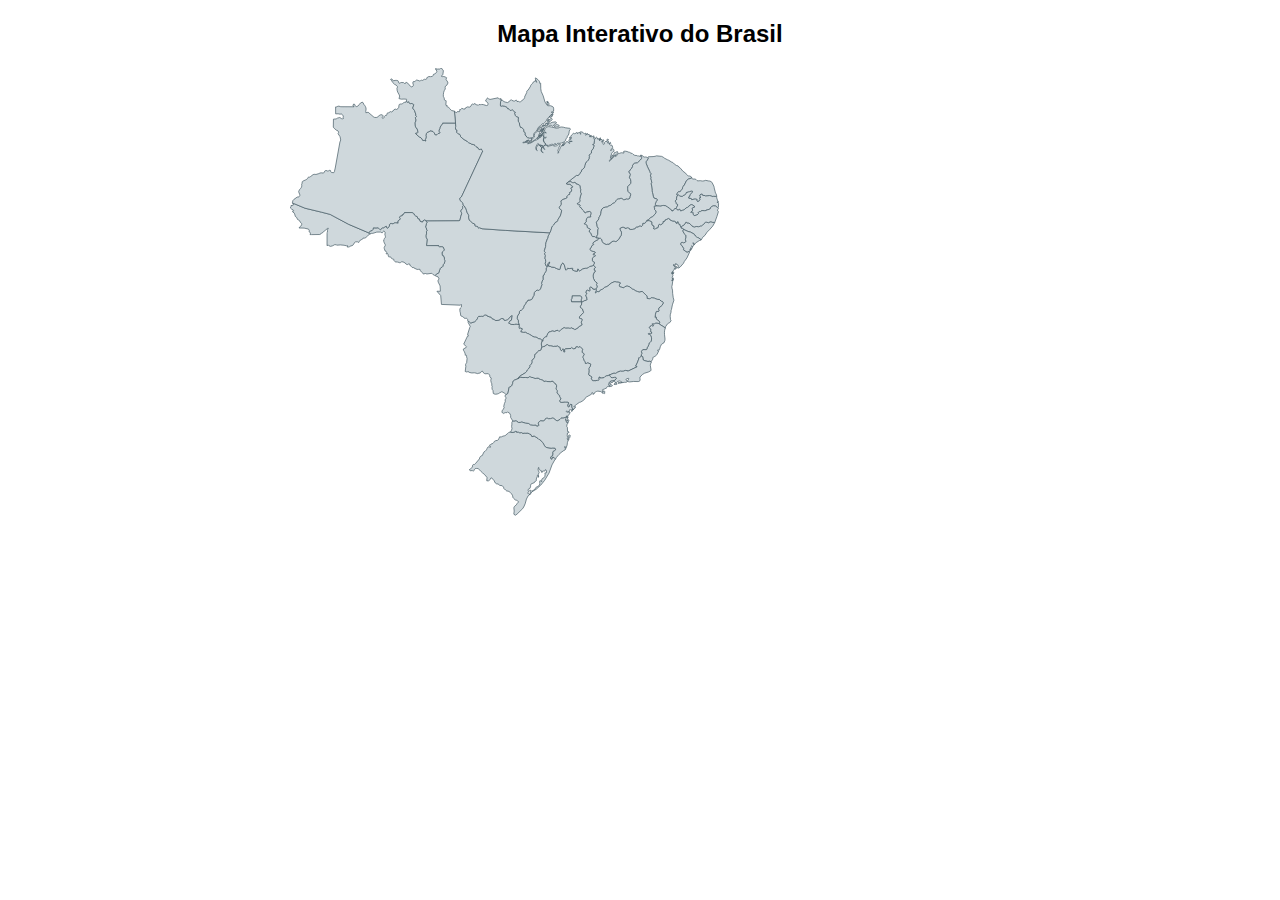
<file: index.html>
<!DOCTYPE html>
<html lang="pt">
<head>
    <meta charset="UTF-8">
    <meta name="viewport" content="width=device-width, initial-scale=1.0">
    <title>Mapa do Brasil Interativo</title>
    <link rel="stylesheet" href="styles.css">
   </head>
   <body>
      
      <h2>Mapa Interativo do Brasil</h2>
<div class="map-container">
   <div class="tooltip" id="tooltip"></div>
    
    <svg viewBox="0 0 1000 1000">
        <path
        d="m 30.732574,238.03114 -2.08,-0.04 0.54,-1.81 -0.21,-0.83 -0.25,-0.49 -1.25,-0.7 -0.14,-0.45 0.27,-1.15 -0.77,-1.95 -1.09,-0.64 -5.6,-1.25 -7.34,-0.19 0.27,-0.56 2.49,-2.26 0.89,-1.23 0.29,-1.2 -0.22,-1.23 -0.68,-0.91 -0.83,-0.44 -1.68,-2.95 -0.77,-0.44 -0.9,-0.19 -1.13,-1.13 -0.92,-2.38 -2,-1.53 -0.98,-3.62 -0.87,-1.64 -1.88,-1.08 -0.08,-1.17 0.81,0.1 0.42,-0.52 0.07,-0.67 -0.2,-0.42 -2.12,-0.93 -0.36,-0.66 -2.16999996,-1.89 0.04,-0.37 0.62,-0.05 0.49999996,-1.32 -0.01,-1.31 3.01,-0.39 0.5,-0.39 -0.22,-1.35 -1.17,-1.57 0,0 17.95,7.48 23.66,5.66 12.14,3.14 26.44,14.17 28.509996,12.13 0,0 2.97,1.26 0,0 -0.3,0.48 -1.57,0.66 -2.09,1.59 -2.86,2.79 -1.65,0.86 -0.66,-0.18 -1.53,0.18 -0.05,0.56 -1.92,1.3 -2.08,0.99 -1.439996,1.83 -0.44,1.18 -0.61,0.28 -1.17,-0.75 -0.76,-0.13 -2.37,0.05 -0.68,0.26 -0.63,0.45 -0.36,0.86 -2.44,3.48 -3.77,1.25 -0.84,0.69 -1.94,0.51 -1.03,0.03 0.08,-2.11 -1.36,0.2 -3.55,-0.77 -5.24,-0.47 -5.09,0.38 -0.66,-0.58 -2.27,-0.17 -3.56,1.83 -2.73,0.62 -1.68,-0.67 -1.4,-1.44 -1.64,1.16 0.04,-17.55 0.05,-1.1 0.47,-0.71 0.07,-2.35 -0.26,-0.88 0.97,-1.18 0.48,-1.14 -1.16,0.2 -2.97,2.59 -1.6,1.01 -2.06,2.38 -1.95,0.67 -0.65,1.08 -1.81,0.99 z"
        title="Acre"
        id="BR-AC" />
     <path
        d="m 562.17257,230.56114 -0.2,-0.73 -1.42,-0.78 -0.45,0.09 -1.02,-0.29 -0.54,-1.4 0,0 1.32,-1.07 0.64,-1.09 2.17,-0.76 2.38,-3.29 0.09,-0.69 0.82,-0.6 1,1.22 1.67,0.3 1.08,-0.12 2.55,2.02 1.9,2.12 1.78,1.05 1.91,0.48 2.5,-0.65 3.14,0.29 1.17,-0.11 1.86,-1.06 1.16,0.05 1.81,-1.11 2.18,-2.29 0.12,-0.45 1.55,-1.24 2,-0.24 2.24,0.85 2.56,-1.29 1.47,-0.19 1.92,0.81 2.9,0.27 0.27,0.21 0,0 -2.78,4.96 -4.55,5.13 -3.58,3.58 -3.04,4.58 -3.33,2.88 -1,2.03 -1.32,1.79 0,0 -0.6,-1.31 -3.59,-2.23 -0.46,-0.03 -1.66,-0.79 -1.76,-1.45 -1.3,-2.45 -5.42,-3.07 -3.68,-0.95 z"
        title="Alagoas"
        id="BR-AL" />
     <path
        d="m 166.08257,47.551144 0.72,0.78 0.75,0.34 0.61,0.01 1.13,-0.42 0.63,0.11 0.06,0.96 1.21,1.17 0.97,0.37 0.88,-0.21 1.36,0.11 1.95,0.95 0.49,0.66 -0.91,3.32 -0.71,1.5 2.73,3.74 1.66,4.76 0.19,2.26 0.87,1.12 0.05,0.45 -1.62,1.46 0.36,1.59 0.66,1.58 -0.77,3.04 -0.57,0.96 0.29,4.98 0.88,2.17 1.22,0.84 0.58,0.9 1.13,4.33 -0.06,0.58 -1.14,1.32 -1.84,-0.33 -0.14,1.14 5.01,4.42 0.52,0.04 1.96,1.31 1.48,1.649996 1.04,2.04 0.53,0.07 1.34,-0.42 2.36,1.04 -0.44,-2.11 0.75,-2.289996 0.25,-1.73 -0.37,-1.8 0.82,-2.97 1.02,-1.26 1.28,-0.69 2.09,-0.71 0.55,-0.89 1.6,-0.06 2.83,0.93 1.87,2.04 0.92,2.51 1.82,0.23 1.25,-0.46 1.41,-1.41 2.03,-0.55 0.42,-0.39 0.02,-0.53 -1.14,-1.41 -0.23,-0.73 0.11,-0.66 1.15,-2.64 0.07,-1.13 1.66,-3.03 2.33,-3.26 -0.03,-0.68 18.49,0.07 0,0 0.4,4.86 -0.43,1.45 0.18,2.27 0.24,0.68 1.7,0.85 0.18,0.41 -0.35,0.69 -0.05,2.11 1.83,1.99 0.36,0.19 0.7,-0.18 1.84,1.23 0.55,1.83 0.04,0.93 0.3,0.45 4.64,3.769996 4.58,2.54 0.63,0.9 1.35,1.09 1.88,0.67 2.37,1.31 2.26,0.65 1.36,0.15 1.32,0.82 0.08,0.61 1.27,1.34 2.7,1.44 1.1,2.17 1.87,0.79 0.85,-0.61 1.38,-0.35 0.19,0.48 -0.13,0.78 1.81,1.67 -29.9,64.24 -0.78,1.31 -1.45,1.13 -0.58,0.97 -0.03,1.13 0.82,2.33 0.38,0.57 1.07,0.58 1.58,1.56 0.64,1.26 0.15,1.96 0.57,0.57 0,0 -1.18,1.2 -0.2,0.61 -0.06,0.76 0.34,0.84 -0.27,1.01 -1.2,1.82 -0.86,0.64 -0.42,0.85 0.1,0.85 0.66,1.37 0.46,1.94 -1.38,4.22 -1.18,5.22 -1.21,0.73 -47.85,0.32 0,0 0.04,-0.7 -0.36,-0.38 -1.39,-0.28 -1.92,1.08 -0.54,1.74 -0.68,0.19 -3.24,-1.48 -0.68,-2.88 -0.62,-0.2 -0.98,0.13 -0.46,-0.21 -1.25,-3.27 -2.54,-0.98 -1.33,-1.27 -0.8,-1.91 -0.45,-0.49 -2.15,-1.13 -10.79,0.06 -1.38,2.56 -1.72,0.5 0.09,1.17 -0.26,0.22 -2.48,0.53 -1.19,1.59 -0.05,0.67 0.9,0.7 0.17,0.45 -0.36,1.02 -0.81,1.15 -2.06,1.21 -0.11,1.81 0.24,1.46 -3.87,-0.46 -2.13,0.38 -1.2,1.07 -1.79,-0.1 -0.84,-0.55 -0.46,-0.02 -1.75,1.26 -0.53,0.84 0.26,1.75 -2.54,3.16 -0.68,0.08 -0.68,-0.53 -0.64,-2.26 -0.38,-0.09 -1.84,1.02 -1.3,1.21 -1.37,0.39 -0.77,-0.13 -1.08,0.5 -0.41,0.53 -0.13,0.72 -1.22,0.79 -0.37,0.02 -2.31,-2.33 -0.72,-0.37 -2.87,0.33 -3.96,-0.26 0.16,1.29 -0.15,0.56 -1.55,1.81 -1.92,0.58 -3.26,2.56 0,0 -28.509996,-12.13 -26.44,-14.17 -12.14,-3.14 -23.66,-5.66 -17.95,-7.48 0,0 -0.07,-0.65 0.7,-2.92 1.22,-1.4 4.92,-3.47 2.26,-0.24 0.47,-0.3 0.98,-1.56 0.08,-1.03 -1.74,-4.49 0.38,-1.19 1.18,-2.19 1.28,-1.32 0.92,-1.25 0.42,-0.98 0.3,-1.74 -0.29,-1.32 0.67,-2.04 0.31,-2.31 0.73,-0.75 3.66,-1.63 2.19,-1.23 1.15,-1.04 0.44,-1.4 0.78,-0.37 1.41,-0.11 1.65,-0.93 3.54,-2.73 2.42,-0.43 1.51,0.29 4.19,-1.22 1.5,-0.77 1.82,-0.36 3.33,0.38 1.3,-1.59 0.63,-1.45 1.09,-0.61 2.14,0.2 0.64,0.54 1.32,-0.24 1.1,-0.74 1.71,0.12 0.31,0.53 -0.02,1.18 1.61,1.29 2.83,0.08 0.58,-0.4 0.46,-0.78 -0.11,-0.39 1.17,-4.92 6.7,-37.17 1.16,-2.92 -0.99,-4.959996 0.12,-0.26 -1.3,-1.05 -1.48,-2.75 -0.04,-0.49 0.65,-1.39 -0.52,-1.78 -0.37,-0.4 -1.7,-0.59 -3.03,-2.35 -1.94,-2.28 0.2,-11.51 3.89,-0.26 1.75,-1.17 3.5,-0.92 2.68,1.76 1.22,0.11 1.27,-0.43 -0.49,-1.69 0.3,-1.72 -1.37,-2.1 -0.57,-0.54 -1.15,-0.6 -1.51,0.53 -2.79,-0.61 -3.57,0.09 -0.06,-9.9 0.96,0.04 1.32,-0.58 2.28,-0.6 2.84,0.87 19.03,0.06 -0.46,-0.66 -0.79,-0.14 -0.38,-1.2 0.95,-1.93 1.43,0.4 0.61,1.52 0.87,1.32 0.66,0.35 0.83,0.01 1.61,-0.61 1.94,-2.09 0.32,-0.84 1.259996,-1.24 2.55,-1.39 1.29,0.46 1.17,2.58 1.62,1.99 0.74,1.3 0.66,1.78 0.23,1.55 -0.49,3.63 0.2,1.76 3.2,-0.75 8.31,7.06 0.79,0.28 2.5,0.21 2.3,-1 1.7,-1.7 2.11,-1.16 2.19,-0.11 0.56,0.29 0.77,1.08 -0.02,0.97 -1.11,1.7 0.37,0.98 0.58,0.27 1.33,-0.72 0.56,-0.91 0.23,-1.29 1,-1.16 0.47,-0.23 1,0.18 0.55,-0.18 0.41,-0.66 0.46,-2.31 0.51,-0.37 1.51,-0.36 2.93,-1.77 0.97,0.55 0.93,-0.29 1.6,-1.04 1.02,-1.61 2.11,-1.21 2.03,0.55 2.36,-1.65 0.55,-0.82 0.44,-2.66 -0.03,-1.29 0.77,-0.92 1.03,-0.42 1.74,-0.02 1.34,-0.39 2.06,-1.6 0.96,-0.37 2.28,-0.3 z"
        title="Amazonas"
        id="BR-AM" />
     <path
        d="m 345.24257,99.961144 -0.94,-0.06 -0.77,0.339996 -1.3,0.12 -2.79,-0.679996 -1.45,-1.03 -0.43,-1.5 -1.87,-1.39 -0.11,-1.3 0.21,-0.69 -0.31,-1.58 -0.33,-0.47 -0.95,-0.19 -0.41,-0.94 0.08,-2.43 -2.93,-3.28 -0.78,0.36 -0.82,-0.19 -1.5,-3.48 0.13,-1.58 -0.59,-1.81 -0.62,-0.56 -0.67,-1.51 -0.19,-2.11 0.43,-3.14 -0.17,-0.33 -2.57,-0.73 -2.02,-2.26 -0.76,-2.83 0.19,-0.72 0.68,-0.23 -0.49,-1.18 -0.68,0.03 -2.84,-2.66 -0.94,0.14 -0.38,0.42 -1.33,0.14 -0.84,-0.27 -0.8,-0.98 -1.14,-0.84 -1.19,-0.12 -0.49,-1.28 -0.67,-0.8 -1.93,-1.05 -1.29,-0.49 -3.39,-0.37 -1.08,0.29 -1.17,-0.02 -0.31,-0.54 -0.24,-1.44 0.25,-4.54 0.62,-1.3 -0.37,-2.3 -0.62,-0.57 0,0 0.35,-0.21 0.99,0.3 -0.01,0.81 -0.29,0.18 0.34,0.97 1.47,-0.06 0.82,0.23 0.35,0.9 0.84,0.71 2.25,0.78 3.29,0.75 2.76,-1.78 0.35,-0.76 1.73,-1.17 0.83,-0.29 0.69,0.94 2.71,0.94 1.08,-0.12 1.72,-1.01 0.12,-0.42 0.32,0.03 1.46,1.3 -0.2,0.87 2.37,-0.17 0.51,0.5 0.95,0.17 0.62,-0.01 0.91,-0.48 1.67,-1.5 1.78,-1.1 1.75,-2.3 0.37,-1 -0.2,-0.54 3.13,-6.5 0.11,-1.82 1.11,-1.3 0.73,-0.19 3.6,-5.79 0.23,-1.15 0.84,-1.2 1.79,-1.55 0.63,-1.66 2.11,-1.14 0.47,-0.92 1.04,-0.58 0.56,1.46 0.88,1.36 -1.67,-4.8 -0.07,-1.29 0.18,-0.33 3.37,2.42 1.14,1.21 0.91,1.22 0.52,1.19 0.03,1.58 0.44,0.31 0.32,-0.48 0.38,-0.1 0.21,0.4 0.21,7.89 0.66,3.87 2.71,6.05 2.66,8.94 3.32,5 1.01,0.35 3.27,-0.08 2.78,0.94 1.29,0.85 0.77,2.65 -0.16,3.33 -1.29,0.96 -1.73,0.43 -0.38,0.33 1.79,-0.15 1.04,-0.42 0.28,0.23 0.12,0.59 -0.17,0.73 -5.03,4.06 -1.17,2.1 -2.15,1.41 -1.94,3.72 -2.91,3.5 -0.7,0.46 -0.94,-0.09 -1.45,0.52 -2.08,2.98 0,0 -1.34,0.07 -0.75,0.9 0,0 -1.47,1.68 -0.97,2.22 -1.12,1.87 -0.84,0.65 -3.01,3.45 -0.36,2.4 0.17,1.8 -1.95,1.81 -0.98,0.12 z m 23.36,-46.99 -0.45,-0.33 -1.1,-1.86 0.07,-0.88 0.23,-0.41 1.66,-0.45 0.43,0.39 0.83,2.27 -0.99,1.1 -0.68,0.17 z m 2.49,17.61 -0.4,-0.25 -0.08,-0.71 1.11,-1.1 0.88,-0.15 1.25,0.24 0.46,-0.11 0.44,-0.64 0.05,0.59 -0.97,1.44 -0.99,0.5 -1.75,0.19 z m 3.44,-2.87 -0.78,-0.23 0,-0.56 0.72,-1.04 1.25,-0.1 0.18,0.35 -0.1,0.51 -1.27,1.07 z m -7.19,-18.42 -0.76,-0.5 0.26,-0.83 0.88,-0.17 0.86,0.32 0.01,0.73 -1.25,0.45 z"
        title="Amapá"
        id="BR-AP" />
     <path
        d="m 527.76257,365.59114 -0.36,-0.83 0.68,-1.35 -0.01,-0.53 -0.53,-1.04 -4.13,-3.05 -0.15,-0.51 0.22,-1.51 -0.57,-1.23 -0.65,0.24 -0.2,0.45 -0.34,0.18 -0.22,-0.25 0.53,-4.4 0.82,-3.3 0.82,-0.88 2.47,0.24 1.02,-0.71 0,-0.42 -0.56,-1.02 0.16,-2.65 4.96,-4.22 1.47,-3.08 -0.42,-1.17 -0.78,-1.02 -0.89,-0.06 -0.73,-0.38 -2.83,-2.47 -2.12,0.02 -2.19,-0.6 -2.27,-1.08 -2.73,-0.56 -1.98,-0.14 -1.32,0.99 -1.47,0.5 -2.61,-0.45 -0.57,0.21 -0.44,-3.96 -6.52,-6.2 -0.38,-0.18 -4.39,1.23 -1.53,-1.24 -0.51,0.21 -0.93,-0.22 -2.54,-1.22 -2.17,-1.62 -0.98,0.18 -4.35,-3.63 -1.1,-0.54 -2.73,-0.75 -1.77,0.25 -1.88,0.9 -0.81,1.12 -0.64,0.18 -5.33,-1.47 -0.61,-0.49 -0.26,-1.5 0.14,-0.89 1.29,-2.74 -0.86,-0.46 -2.28,-0.52 -2.18,-0.04 -1.2,-0.5 -1.79,-0.08 -3.83,1.58 -4.26,3.03 -0.64,1.11 -3.37,1.87 -2.02,0.4 -0.95,1.18 -1.81,1.55 -1.43,0.52 -1,-0.15 -1.85,2.58 -1.04,0.77 -2.13,-0.38 -0.72,0.13 -0.69,1 -1.34,0.92 -0.4,-0.24 1.43,-3.43 -0.51,-2.41 0,0 1.48,-1.97 0.25,-0.77 -0.23,-1.27 -0.67,-1.72 0.1,-0.67 0.71,-1.42 -0.05,-0.46 -3.21,-2.62 -1.69,-3.46 -0.62,-3.52 0.05,-1.55 1.2,-3.83 1.59,-1.03 0.23,-0.38 0.06,-0.94 -1.63,-0.84 -0.11,-0.33 0.48,-2.52 1.43,-1.06 -0.02,-0.37 -2.72,-2.46 0,0 -0.04,-0.93 1.36,-2.38 -0.04,-1.07 -0.17,-0.42 -1.46,-0.49 -0.94,-0.65 -0.35,-1.26 0.06,-2.92 0.19,-0.85 1.95,-1.67 1.14,-0.42 0.96,-0.72 -0.29,-0.63 -0.58,-0.52 -0.92,-0.29 -1.03,0.18 -0.35,-0.33 -0.09,-0.5 0.42,-0.96 2.04,-0.82 0.56,-0.45 -0.04,-0.76 -1.88,-0.98 -3.58,-0.67 -1.86,-1.96 -0.23,-0.92 0.5,-1.16 1.01,-0.73 1.52,-3.48 0.9,-0.61 1.01,-0.27 0.35,-0.38 -1.29,-1.8 0.19,-0.37 3.21,-2.62 3.82,-2.02 0.56,-0.47 0.22,-0.98 0.69,-0.65 0,0 2.33,-0.02 1.44,1.34 0.66,1.04 0.53,2.21 1.76,2.49 4.18,1.86 1.8,-0.52 2.11,0.18 0.33,-0.21 0.75,-1.45 1.14,-0.37 0.67,-0.87 1.17,-0.89 2.21,-0.75 1.33,0.17 1.48,0.53 1.35,-0.42 2.97,-2.42 2.95,-5.05 0.72,-0.86 0.24,-0.92 0.3,-2.56 -0.12,-1.16 -2.24,-4.43 0.05,-0.93 3.24,-1.65 1.95,-0.02 1.5,0.46 0.41,0.93 0.32,0.18 2.12,-0.43 1.39,-0.54 1.33,0.38 1.71,0.99 -0.13,0.65 0.19,0.29 0.82,0.28 3,-0.11 1.47,-0.64 1.7,-0.1 0.82,-1.22 1.51,-1.34 2.73,-0.34 0.77,-0.36 0.81,-0.98 2.17,0.01 0.62,0.63 0.31,0.05 1.86,-1.81 -0.1,-2.4 1.99,-0.38 0.79,0.18 1.05,-0.66 1.5,-2.31 0.46,-1.15 0,0 0.89,0.4 1.16,-0.27 2.2,0.29 2.82,1.39 0.44,0.51 -0.06,2.73 0.72,1.94 2.21,0.91 0.27,2 -0.92,1.68 1.83,0.62 0.96,-0.22 0.82,-0.92 2.87,-0.88 0.77,-3.58 0.5,-0.87 0.75,-0.16 0.78,0.53 0.63,0.05 2.39,-1.02 1.1,-1.24 0.17,-0.59 -0.25,-1.36 0.29,-0.25 2.24,-0.45 0.77,-2.05 1.65,-0.44 2.53,-1.46 0.59,-0.1 1.49,0.56 0.83,1.44 1.36,0.81 2.36,0.78 2.99,0.4 1.58,1.15 0.54,1.65 0.39,0.27 0.43,-0.15 0.29,-1.75 0.43,-0.44 1,-0.01 0.45,0.32 0.02,0.63 -0.62,0.88 0.45,0.83 0.5,0.37 2.1,0.86 0.02,0.94 1.22,3.05 0,0 0.54,1.4 1.02,0.29 0.45,-0.09 1.43,0.79 0.2,0.72 0,0 -0.67,1.16 0.21,2.14 1.28,2.5 1.99,1.95 0.75,1.15 -0.08,3.12 -0.66,1.62 -0.09,0.88 0.76,2.75 -0.3,0.58 -0.69,0.55 -2.55,1 -1.13,-0.75 -1.71,-0.01 -0.32,0.3 -0.59,1.58 0.02,0.77 0.95,1.6 1.1,0.66 0.52,1.49 1.43,1.51 0.15,0.39 -0.13,1.42 -0.34,0.39 0.12,0.42 0.59,0.52 1.93,0.92 0.48,0.71 0.54,0.34 1.55,0.64 2.89,-0.88 0,0 0.64,-0.02 0.36,0.41 -4.08,8.83 -3.83,5.19 -1.03,2.33 -5.03,5.74 -2.45,1.26 -0.87,-0.01 0.3,-1.43 0.37,-0.15 0.14,-1.1 -0.45,-1.93 -1.87,-0.25 -0.43,-1.3 -0.68,-0.75 -0.37,0.6 -0.46,2.33 -0.5,0.87 -0.55,0.38 -0.56,-0.29 -0.49,-1.74 0.11,-0.32 0.31,-0.13 -0.03,-0.39 -0.87,1.29 0.93,1.69 0.46,0.23 0.37,-0.15 1.15,0.26 -0.46,1.81 -1.21,1.15 -0.25,1.82 -1.25,0.97 -0.35,0.67 -0.2,0.84 0.18,0.85 -1.35,-0.39 -0.21,0.39 -0.36,2.52 0.36,-0.72 0.75,0.21 0.24,0.54 -0.23,0.41 0.06,0.62 0.3,0.3 0.33,1 -1.04,2.51 0.57,3.44 -0.55,0.49 -0.57,-0.22 -0.14,1.13 0.59,0.46 1.21,-1.72 -0.47,-2.21 0.82,-0.61 0.25,0.54 -0.06,1.76 -0.96,2.61 -0.74,5.43 -0.51,1.81 0.2,2.47 0.78,2.85 0.19,4.54 0.87,6.41 0.99,3.42 -2.21,6.66 -1.35,6.65 -0.47,1.01 -0.16,2.86 -1.06,3.72 -0.09,2.33 0.39,4.42 0.89,1.71 -2.24,2.98 -1.81,0.67 -0.94,0.64 -2.72,3.89 -0.57,2.04 0,0 -8.09,-5.14 -0.31,-0.53 z m 22.28,-78 -0.23,-1.2 0.74,-0.41 1.06,-1.04 0.16,-0.64 -0.37,-0.73 0.76,0.14 0.82,1.05 -0.05,0.53 -2.89,2.3 z m -2.53,6.85 -0.63,-0.03 0.01,-0.67 0.26,-0.36 -0.8,-0.22 -0.42,-0.4 0.13,-1.07 1.87,-0.15 0.16,0.2 0.11,1.13 -0.69,1.57 z"
        title="Bahia"
        id="BR-BA" />
     <path
        d="m 574.05257,157.11114 -4.89,1.59 -2.61,2.01 -3.3,6.69 -0.84,1.12 -0.87,0.57 -0.65,1.67 0.15,0.74 -1.4,2.44 -1.46,1.51 -0.57,1.1 -1.03,0.26 -0.78,-0.51 -0.51,0.07 -0.84,0.88 -1.41,2.25 -0.34,1.97 0.64,0.17 0.66,-0.38 0,0 -0.08,0.54 -0.84,1.15 -1.03,3 0.52,1.31 -0.66,1.31 -1.09,0.63 -0.17,0.38 -0.12,0.93 0.24,0.41 0.58,0.29 0.35,0.72 -0.02,1.66 1.24,0.89 0.69,0.08 0.34,1.19 -1.61,3.49 -1.19,1.12 0.17,0.25 0,0 -1.59,0.49 -1.07,0.83 -1.54,2.29 -1.65,0.05 -0.63,-1.64 -0.78,-0.57 -1.36,-0.48 -1.01,-1.07 -0.46,-0.99 -1.83,-0.83 -2.85,-1.9 -3.08,-0.42 -1.29,0.1 -2.14,0.8 -1.63,0.19 -0.89,-0.24 -4.93,-0.2 0,0 0.06,-1.32 -0.68,-0.68 -0.08,-0.97 1.14,-3.11 1.5,-2.25 0.01,-0.69 -0.77,-1.16 -2.56,-0.47 -1.31,-0.65 -1.01,-2.67 -1.05,-5.2 -0.76,-2.57 0.24,-0.45 -0.94,-8.16 -0.11,-0.38 -0.92,-0.69 0.8,-0.58 0.59,-1.58 -0.6,-2.99 -1,-2.01 0.48,-1.6 -0.79,-3.87 0.74,-1.36 0.02,-0.76 -1.36,-1.59 -0.44,-1.73 -3.15,-6.42 -1.8,-4.72 -0.29,-1.29 0.18,-1.46 1.58,-1.97 1.09,-1.85 0.11,-0.8 0,0 0.19,-0.14 -0.04,-0.62 -0.4,-0.66 0.65,-0.81 6.74,-0.22 2.89,-0.43 2.07,-0.66 7.4,0.79 2.12,1.12 1.94,1.5 4.12,2.18 1.46,0.52 4.82,3 1.21,0.2 2.22,2.29 2.99,2.11 2.57,0.72 2.44,2.91 1.22,0.61 2.96,3.81 4.16,3.08 1.46,2 1.04,0.99 1.5,0.82 1.15,0.03 2.37,0.92 0.79,0.67 z"
        title="Ceará"
        id="BR-CE" />
     <path
        d="m 416.97257,334.13114 -14.69,-0.02 -0.52,-3.26 0.92,-1.83 0.38,-3.73 11.95,0.01 1.83,1.98 0.06,2.21 -0.59,1.19 -0.21,2.44 z"
        title="Distrito Federal"
        id="BR-DF" />
     <path
        d="m 501.89257,411.63114 -0.29,-0.14 0.44,-2.34 0.57,-1.3 -0.59,-3.12 0.16,-0.42 1.72,-2.06 5.15,0.03 0.55,-0.32 0.97,-3.24 1.11,-1.27 0.88,-2.29 0.24,-1.72 0.26,-0.44 1.24,-0.86 1.71,-2.09 0.54,-2.97 -0.29,-2.43 -1.27,-2.81 -1.1,-1.27 -0.52,-0.09 -0.45,0.29 -0.76,-0.28 -0.49,-0.71 0.43,-0.55 1.48,-0.09 0.8,0.35 0.97,0.03 0.95,-0.24 0.32,-0.42 -0.17,-1.72 -1.31,-0.35 -0.21,-0.41 0.3,-1.54 0.03,-1.92 -0.52,-0.66 -1.33,-0.67 -0.3,-0.7 1.17,-1.93 2.17,-1.31 0.31,-0.02 1.05,0.74 1.13,0.11 0.02,-0.81 -1.67,-2.27 1.34,0.13 2.18,-0.29 0.84,-0.61 1.08,-0.32 1.58,-0.08 2.54,0.81 0.91,0.55 0,0 0,0 0,0 0.3,0.53 8.1,5.14 0,0 -0.93,3.35 -0.31,2.86 0.12,3.59 0.72,6.15 -0.31,2.47 -1.49,3.18 -2.75,1.39 -0.55,0.6 -1.67,3.33 -0.98,3.8 -0.77,1.47 -0.83,-0.68 -0.88,-0.13 -0.29,1.28 1.35,0.52 -1.94,4.24 -3.45,3.84 -0.24,-0.27 -1.86,0.66 -0.8,1.23 -0.06,1.39 -0.42,1.25 -1.59,2.02 -0.29,1.13 0,0 -1.62,-1.06 -2.99,0.37 -4.34,-1.01 -2.5,-1.13 -0.67,-4.71 z"
        title="Espírito Santo"
        id="BR-ES" />
     <path
        d="m 416.97257,334.13114 -0.87,-1.01 0.21,-2.44 0.59,-1.19 -0.06,-2.21 -1.83,-1.98 -11.95,-0.01 -0.38,3.73 -0.92,1.83 0.52,3.26 14.69,0.02 0,0 0,0 0,0 -0.53,1.52 0.31,1.57 -0.68,1.59 -1.04,1.25 -0.41,1.47 0.85,1.21 0.85,0.34 1.42,1.03 1.65,4.56 0,0.6 -2.32,2.71 -3.24,3.01 -0.43,2.14 1.09,1.11 0.9,-0.47 1.58,0.57 0.47,0.61 0.18,1 -0.17,0.71 -0.73,0.9 -0.51,1.89 1.19,3.46 -3.09,2.06 -1.16,0.2 -0.86,0.9 -0.48,1.12 -4.89,2.74 -0.7,-0.77 -4.35,-1.86 -0.55,0.48 -0.58,0.09 -1.75,0.01 -1.48,-0.28 -3.86,0.16 -2.01,-0.89 -4.13,2.64 -2.91,2.92 -0.33,0 -1.31,-1.42 -1.52,-0.3 -3.19,1.64 -3.71,-0.62 -2.48,0.96 -2.23,0.54 -1.41,2.1 -1.21,2.46 0.06,1 -0.84,1.3 -0.82,0.28 -0.84,-0.16 -0.45,0.14 -0.94,0.74 -1.64,2.1 -0.57,1.9 0.56,0.61 -0.01,0.34 -0.36,0.23 -0.86,-0.46 0,0 -0.24,-0.45 -2.66,-2.24 -3.15,-0.61 -1.62,-1.55 -1.9,-0.43 -1.49,-0.04 -3.35,-1.34 -0.68,-0.85 -3.07,-1.56 -0.67,-0.61 -1.44,-0.71 -1.14,-0.17 -2.7,-1.68 -2.78,0.16 -3.8,-0.7 -0.13,-0.33 0.26,-0.84 0.57,-1.17 1.31,-1.76 -0.08,-0.42 -2.25,-0.9 -1.14,0.67 -0.66,-0.19 -0.28,-0.41 -0.23,-1.11 0.26,-2.58 -0.19,-1.77 0,0 -0.95,-2.2 -0.18,-3.43 -1.41,-2.19 -0.16,-0.71 0.4,-3.41 2.55,-3.85 0.38,-2.91 0.7,-0.77 2.02,-0.84 1.92,-1.77 1.25,-2.02 0.33,-1.95 0.5,-1.01 1.28,-1.04 0.82,-1.43 0.08,-1.54 1.75,-0.97 1.4,-2.62 2.65,-0.13 2.72,-0.86 0.32,-0.28 1.98,-4.19 0.71,-0.96 0.64,-4.1 0.38,-0.74 1.92,-1.94 1.65,-1.01 1.07,-0.26 1.23,0.68 1.21,-0.73 1.39,-1.43 0.84,-2.93 1.17,-2.87 -0.01,-0.8 -0.48,-1.14 0.58,-2.74 1.6,-3.09 -0.12,-5.18 1.21,-0.78 1.03,-2.63 2,-3.17 0.39,-1.07 -0.16,-2.72 0.35,-0.9 0.97,-0.86 0.27,-1.13 -0.08,-0.63 0,0 0.34,-0.45 0.2,-1.88 0.66,-1.23 1.81,-2.09 0.56,-0.3 -0.03,1.71 -1.22,1.88 -0.52,2.34 2.4,0.4 2.2,1.03 3.93,0.4 3.09,1.71 4.07,1.43 0.63,-0.23 1.63,-5.94 1.47,-2.39 1.18,-0.97 1.15,1.31 1.04,1.88 1.11,3.71 0.61,3.1 1.14,0.05 0.75,-0.75 0.3,-1 0.56,-0.54 2.76,0.34 4.53,-0.53 0.22,0.74 -0.56,1.56 3.13,1.47 3.35,0.68 0.69,-0.08 0.51,-3.3 0.55,0.03 1.51,2.62 0.46,0.24 1.78,-0.9 2.52,-2.08 4.53,-1 1.55,0 2.56,-1.1 1.74,-1.34 5.36,-1.42 0,0 2.72,2.46 0.02,0.38 -1.43,1.06 -0.48,2.52 0.1,0.33 1.63,0.84 -0.06,0.94 -0.23,0.38 -1.59,1.03 -1.19,3.83 -0.05,1.55 0.62,3.52 1.7,3.46 3.21,2.62 0.05,0.47 -0.72,1.42 -0.1,0.67 0.67,1.72 0.23,1.28 -0.25,0.77 -1.48,1.97 0,0 -1,1.01 -3.23,-0.34 -0.9,-1.76 -2.42,-1.48 -1.17,1.49 0.58,3.77 -0.57,0.54 -0.4,0.13 -2.78,-1.14 -1.17,0.23 -0.37,0.28 -0.72,3.18 0.72,0.1 0.49,1.16 -0.57,0.94 -0.73,0.7 0.04,1.9 0.42,0.61 0.53,0.19 0.69,4.26 -0.53,0.53 -3.36,0.9 -2.29,1.51 z"
        title="Goiás"
        id="BR-GO" />
     <path
        d="m 458.83257,129.18114 -0.04,0.33 -2.04,2.15 -0.43,0.17 -0.04,1.44 1.97,-1.7 0.68,-1.21 2.12,-1.58 0.89,-1.14 1.03,-6.33 1.15,-0.7 1.11,-0.12 1.67,-0.92 0.65,-0.13 0.46,0.12 0.08,1.63 -0.2,0.45 -1.42,1.87 -3.21,1.75 -0.03,0.72 0.73,0.12 0.45,-0.81 1.15,-0.31 0.22,0.83 -0.59,0.51 0.25,0.3 4.21,-4.97 0.86,0.33 2.58,-0.93 4.04,0.43 -0.46,-2.41 0.61,-0.23 2.42,0.08 1.78,0.38 2.63,1.05 1.04,0.11 2.15,1.38 1.4,0.03 1.26,1.3 1.89,1.32 2.5,0.58 1.16,-0.19 0.56,0.76 0.34,0.05 1.59,-0.09 2.46,0.66 0.26,-0.9 -0.67,-0.47 1.67,-0.38 0.57,0.11 -0.09,0.42 0,0 -0.46,1.43 0.23,0.72 0.63,0.54 -0.38,1.53 -1.79,2.27 -4.13,3.97 -3.32,0.46 -0.8,-0.16 -2.92,3.4 0.04,1.8 -0.88,1.83 -1.89,1.85 -0.82,1.98 -0.64,0.17 -0.77,1.05 0.36,1.92 1.23,0.83 0.38,1.28 -0.28,1.46 -1.14,2.87 1.58,2.81 0.55,2.98 -0.11,2.43 -0.21,0.55 -4.1,4.42 -0.17,2.48 0.12,2.11 0.51,2.3 1.78,2.04 1.61,0.91 0.17,0.5 0.13,0.84 -0.39,2.2 -0.29,0.44 -0.12,1.21 -0.5,1.46 -1.21,1.31 -2.29,0.29 -0.65,-0.28 -0.83,0.04 -2.43,0.86 -1.52,0.11 -2.5,-1.82 -1.01,-0.21 -1.46,0.19 -1.01,0.6 -1.12,0.26 -0.23,-0.3 -0.84,0.24 -0.5,0.22 -1.9,1.91 0.01,0.46 -0.63,0.87 -2.01,2 -2.34,0.91 -2.87,2.56 -1.33,0.53 -1.05,0.04 -1.7,1.53 -1.08,0.36 -2.61,0.32 -2.72,0.76 -2.13,1.95 -0.98,2.97 -0.39,2.97 -0.63,2.32 -1.45,2.74 -0.3,0.22 -0.34,0.82 -0.13,1.52 -1.2,2.48 -1.7,1.4 -0.73,2 0.71,1.94 0.47,3.18 1.73,3.06 -0.04,0.52 -0.76,1.4 -0.13,6.36 -1.15,2.45 -0.26,1.06 -0.05,1.92 0,0 -1.28,-0.66 -0.61,-0.82 -0.82,-0.45 -0.99,-0.29 -1.78,0.2 -0.71,-0.18 -1.35,-2 -0.99,-2.86 -2.13,-1.62 -0.14,-1.65 1.64,-1.81 -0.08,-0.53 -3.88,-1.95 -0.62,-1.05 -0.06,-1.66 -0.75,-1.59 -0.94,-0.69 -2.08,-0.28 -0.2,-0.42 0.26,-0.71 2.63,-2.54 -0.37,-1.31 0.73,-2.68 0.69,-1.43 0.57,-0.55 1.34,-0.54 3.39,-0.35 -0.39,-1.35 0.64,-3.25 -0.08,-1.76 -1.8,-1.21 -4.27,0.94 -2.15,1.34 -2.27,-3.02 -0.91,-0.85 -3,-4.15 -0.88,0.07 -0.84,-1.44 0.61,-1.19 -0.11,-0.88 -0.25,-0.34 -1.37,-0.24 -0.42,0.27 -1.93,-1.33 0.18,-0.71 1.76,-0.66 1.75,-2.04 0.25,-1.59 -0.28,-1 0.31,-2.36 1.77,-6.16 0.01,-0.43 -0.68,-1.14 -0.23,-1.08 0.21,-3.72 -0.64,-1.5 -0.47,-3.49 -0.84,-1.03 -3.4,-1.44 -1.22,-0.02 -0.28,-0.32 -0.08,-1.03 -0.59,-0.69 -1.74,-0.29 -0.96,0.52 -1.4,-0.09 -2.78,-1.51 -0.86,-0.06 -1.96,0.53 -2.62,1.85 -0.53,0.64 0,0 -0.49,-0.08 14.71,-11.83 2.35,0.23 1.17,-0.92 1.55,-2.17 0.43,-1.15 1.55,-1.17 0.62,-2.88 1.12,-0.46 2.44,-2.32 0.47,-1.21 0.29,-1.9 1.6,-4.69 1.96,-1.54 1.48,-1.76 0.83,-1.45 0.46,-1.28 -0.18,-1.82 0.79,-0.81 -1.04,-1.58 3.68,-3.09 -0.13,-1.64 0.5,-2.38 1.74,-1.57 0.36,-0.71 0.9,-3.02 0.08,-1.61 -0.43,-0.53 -0.99,0.16 -0.27,-0.49 0.05,-0.62 1.14,-0.15 0.57,-0.74 0.71,-4.39 -0.16,-1.38 0.47,-1.03 0.77,-0.45 0,0 0.63,0 0.24,-0.24 -0.06,-0.54 0.34,-0.749996 0.58,-0.53 1.34,0.98 0.45,1.839996 1.19,0.12 0.77,-1.36 0.61,2.93 0.99,0.04 0.29,-0.49 0.07,-0.94 0.85,-0.04 1.69,0.53 0.5,0.69 -1.43,1.7 0.67,0.7 0.02,0.55 1.21,-2.04 0.49,-1.54 0.45,0 0.4,1.02 0,0.58 -0.87,0.92 -0.27,0.99 0.08,2.71 0.26,0.33 0.47,0.12 0.58,-0.14 0.96,-0.93 -0.47,-1 0.14,-0.6 1.32,-1.43 1.05,-0.25 2.13,0.59 1.5,-1.11 0.05,0.92 -0.36,0.21 -1.13,1.53 0.59,0.58 0.1,-0.37 1.25,-0.6 0.58,0.79 -0.14,1.21 1.63,1.75 0.86,-0.44 1.58,0.67 0.77,2.4 -0.11,0.95 -2.19,2.73 -0.38,0.89 0.1,0.66 0.6,-1.03 1.75,-1.68 0.83,-0.03 0.87,0.81 0.52,1.89 -0.27,1.23 -0.97,0.19 -1.03,0.91 -1.16,1.49 0.07,0.77 -1.16,2.35 -0.62,3.52 0.21,0.34 0.87,0.23 z m 0.52,0.45 -0.06,-0.79 0.53,-1.53 -0.41,-1.07 0.13,-0.66 0.91,-1.24 0.55,-0.19 0.05,2.35 -0.22,1.34 -0.8,0.6 -0.68,1.19 z m -6.3,-25.76 -0.44,-0.46 -0.08,-0.6 0.8,-1.12 0.84,-0.03 0.68,0.42 0.1,0.34 -0.19,0.36 -1.71,1.09 z m 3.5,4.18 -0.29,-0.3 0.06,-0.53 1.06,-0.89 0.48,0.07 0.5,0.85 -0.14,0.61 -0.4,-0.17 -1.27,0.36 z m -14.16,-4.81 -0.21,-0.05 0.95,-3.579996 0.3,0.09 0.03,0.23 -0.41,3.059996 -0.66,0.25 z"
        title="Maranhão"
        id="BR-MA" />
     <path
        d="m 527.76257,365.59114 -0.91,-0.55 -2.54,-0.81 -1.58,0.08 -1.08,0.32 -0.84,0.61 -2.18,0.29 -1.34,-0.13 1.67,2.27 -0.02,0.81 -1.13,-0.11 -1.05,-0.74 -0.31,0.02 -2.17,1.31 -1.17,1.93 0.3,0.7 1.33,0.67 0.52,0.66 -0.03,1.92 -0.3,1.54 0.21,0.41 1.31,0.35 0.17,1.72 -0.32,0.42 -0.95,0.24 -0.97,-0.03 -0.8,-0.35 -1.48,0.09 -0.43,0.55 0.49,0.71 0.76,0.28 0.45,-0.29 0.52,0.09 1.1,1.27 1.27,2.81 0.29,2.43 -0.54,2.97 -1.71,2.09 -1.24,0.86 -0.26,0.44 -0.24,1.72 -0.88,2.29 -1.11,1.27 -0.97,3.24 -0.55,0.32 -5.15,-0.03 -1.72,2.06 -0.16,0.42 0.59,3.12 -0.57,1.3 -0.44,2.34 0.29,0.14 0,0 -2.53,2.35 -1.24,0.27 -0.56,0.5 0.74,0.7 -2.36,6.05 -1.9,3.71 -0.09,0.75 1.44,0.13 0.29,0.61 -0.21,0.52 -2.53,0.98 -9.51,4.53 -1.37,0.2 0.02,-0.46 -0.49,-0.17 -2.53,-0.27 -0.57,0.06 -1.62,0.94 -1.25,0.16 -3.2,0.08 -0.36,-0.32 -0.51,0.08 -4.1,1.78 -1.05,0.77 -1.71,0.77 -0.5,-0.28 -2.59,0.17 -2.91,1.34 -2.42,0.74 -0.68,0.49 0,0 -1.25,0.73 -2.2,0.22 -1.93,1.02 -1.23,1.24 -1.79,0.67 -2.38,0.25 -2.34,-0.08 -0.01,-0.49 0.35,-0.49 -0.09,-0.35 -1.19,0.33 -0.18,2.3 0.24,0.23 -0.05,0.84 -0.75,0.98 -1.3,0.32 -0.57,-0.43 -3.61,1 -0.19,-0.53 -2.01,0.24 -1.12,-0.25 -2.03,-3.31 1.22,-0.71 -0.52,-1.71 -1.8,-0.83 -1.79,-1.23 -0.71,-1.61 0.53,-1.56 0.19,-3.45 -0.26,-2.94 1.86,-2.72 0.7,-2.18 0.05,-1.27 -0.23,-0.37 -3.7,-1.32 -1,0.05 -0.28,0.36 -0.78,0.31 -1.61,0.05 0.03,-0.85 -0.83,-1.99 -1.3,-1.79 -0.37,-2.21 -0.31,-0.62 -0.79,-0.74 0.19,-1.94 1.52,-2.03 0.06,-0.56 -0.4,-1.55 -1.88,-1.21 -0.58,-0.61 0.29,-2.37 0.57,-1.01 -0.2,-1.04 -3.27,-3.35 -1.3,0.29 -0.85,0.64 -1.65,-0.78 -2.38,0.11 -0.31,0.61 0.2,0.46 -0.44,0.99 -2.78,0.68 -1.11,-0.43 -1.51,-1.45 -1.01,1.25 -8.18,0.68 -0.46,0.48 -0.48,1.19 0.27,2.54 -0.41,0.44 -1.19,-0.52 -0.01,-2.78 -0.25,-0.96 -0.36,-0.39 -0.56,-0.05 -0.26,0.19 -0.41,1.13 -0.67,0.94 -0.54,0.32 -0.62,-0.02 -1.21,-2.1 -0.33,-1.42 0.14,-0.91 -1.68,-0.79 -2.18,-1.42 -1.99,0.59 -1.62,-0.22 -1.67,0.35 -4.29,-0.96 -2.55,-0.08 -1.73,-1.55 -0.75,-0.14 -1.5,0.61 -1.43,1.69 -1.92,0.37 -2.15,1.11 -1.22,1.13 0,0 0.31,-2.62 -0.59,-3.21 0.99,-4.18 0.58,-0.25 0,0 0.86,0.46 0.36,-0.23 0.01,-0.34 -0.56,-0.61 0.57,-1.9 1.64,-2.1 0.94,-0.74 0.45,-0.14 0.84,0.16 0.82,-0.28 0.84,-1.3 -0.06,-1 1.21,-2.46 1.41,-2.1 2.23,-0.54 2.48,-0.96 3.71,0.62 3.19,-1.64 1.52,0.3 1.31,1.42 0.33,0 2.91,-2.92 4.13,-2.64 2.01,0.89 3.86,-0.16 1.48,0.28 1.75,-0.01 0.58,-0.09 0.55,-0.48 4.35,1.86 0.7,0.77 4.89,-2.74 0.48,-1.12 0.86,-0.9 1.16,-0.2 3.09,-2.06 -1.19,-3.46 0.51,-1.89 0.73,-0.9 0.17,-0.71 -0.18,-1 -0.47,-0.61 -1.58,-0.57 -0.9,0.47 -1.09,-1.11 0.43,-2.14 3.24,-3.01 2.32,-2.71 0,-0.6 -1.65,-4.56 -1.42,-1.03 -0.85,-0.34 -0.85,-1.21 0.41,-1.47 1.04,-1.25 0.68,-1.59 -0.31,-1.57 0.53,-1.52 1.27,-0.12 2.29,-1.51 3.36,-0.9 0.53,-0.53 -0.69,-4.26 -0.53,-0.19 -0.42,-0.61 -0.04,-1.9 0.73,-0.7 0.57,-0.94 -0.49,-1.16 -0.72,-0.1 0.72,-3.18 0.37,-0.28 1.17,-0.23 2.78,1.14 0.4,-0.13 0.57,-0.54 -0.58,-3.77 1.17,-1.49 2.42,1.48 0.9,1.76 3.23,0.34 1,-1.01 0,0 0.51,2.41 -1.43,3.44 0.4,0.23 1.34,-0.91 0.7,-1 0.72,-0.13 2.13,0.38 1.04,-0.77 1.85,-2.57 0.99,0.15 1.43,-0.53 1.81,-1.55 0.95,-1.17 2.02,-0.41 3.37,-1.86 0.64,-1.11 4.27,-3.03 3.82,-1.58 1.8,0.09 1.2,0.5 2.18,0.03 2.28,0.53 0.85,0.46 -1.29,2.74 -0.15,0.89 0.26,1.49 0.61,0.5 5.33,1.46 0.64,-0.17 0.81,-1.12 1.88,-0.89 1.77,-0.26 2.73,0.75 1.1,0.54 4.35,3.64 0.98,-0.18 2.17,1.62 2.53,1.22 0.93,0.22 0.51,-0.21 1.53,1.24 4.39,-1.23 0.38,0.18 6.52,6.2 0.44,3.96 0.57,-0.21 2.61,0.45 1.47,-0.5 1.32,-0.99 1.99,0.15 2.73,0.56 2.26,1.08 2.19,0.61 2.12,-0.03 2.83,2.47 0.73,0.38 0.89,0.07 0.78,1.02 0.42,1.17 -1.47,3.08 -4.96,4.22 -0.15,2.65 0.56,1.02 0,0.42 -1.02,0.71 -2.48,-0.24 -0.82,0.88 -0.82,3.3 -0.53,4.4 0.22,0.25 0.35,-0.19 0.2,-0.45 0.64,-0.24 0.58,1.23 -0.22,1.51 0.15,0.51 4.14,3.06 0.53,1.04 0.01,0.53 -0.68,1.35 z"
        title="Minas Gerais"
        id="BR-MG" />
     <path
        d="m 359.21257,400.07114 -0.4,2.46 -0.28,0.4 -1.5,0.78 -1.32,0.04 -0.47,0.22 -1.22,1.03 -1.99,2.68 -0.73,0.65 -1.01,0.3 -0.62,1.68 -0.16,2.93 -2.59,3.64 -0.96,0.52 -0.23,0.38 0.31,1.93 -0.08,0.95 -1.21,2.34 -2,2.26 0.35,0.85 -0.28,1.21 -1.44,1.03 -0.4,1.21 -1.73,1.69 -1.26,2.44 -1.95,1.87 -7.56,4.53 -1.26,1.14 -0.74,1.54 -0.84,1.08 0,0 -5.41,2.27 -1.11,0.82 -0.93,2.33 0.02,1.15 -1.45,3.56 -0.67,0.68 -1.66,1.01 -1.11,0.32 -0.33,0.35 -1.57,7.92 -0.36,0.82 -2.38,1.56 0,0 -2.55,-2.33 -3.41,-1.89 -3.99,1.97 -0.68,0.75 -1.66,0.49 -2.58,0.43 -2.36,-0.46 -1.01,-0.65 -0.47,-4.27 -0.32,-0.7 -0.9,-0.95 -0.23,-2.47 0.51,-1.34 -0.64,-0.79 -0.09,-0.44 0,-2.87 -0.89,-1.97 -0.6,-2.74 -0.05,-0.72 0.59,-1.36 0.02,-1.61 -1.57,-1.09 -0.38,-0.8 -0.16,-2.16 -1.65,-1.82 -2.17,-0.26 -1.51,0.31 -1.83,-0.29 -2.46,-1.96 -0.56,-1.49 -1.54,0.33 -2.17,2.74 -1,-0.6 -1.72,0.81 -1.08,0.16 -1.74,-0.69 -2.56,-0.49 -3.46,0.23 -3.66,-0.71 -0.48,-0.91 -1.99,-0.13 -0.89,0.52 -2.5,-0.88 0.91,-7.27 -0.43,-2.38 0.6,-1.42 0.98,-1.46 0.6,-6.03 -0.66,-2.33 -0.05,-1.73 -0.76,-0.96 -0.43,-0.09 -0.49,0.65 -0.64,-3.26 -0.79,-1.87 -1.21,-2.02 -0.35,-1.83 4.03,-2.3 0.76,-0.88 -4.2,-3.86 5.38,-11.42 1.12,-0.06 -0.28,-2.13 -0.74,-0.13 3.23,-10.33 0.66,-1.16 -3.09,-5.85 0.03,-1.91 0,0 0.7,0.2 1.02,1.1 2.15,1.52 5.62,-1.97 2.05,-2 2.02,-2.95 0.09,-1.17 1.4,-1.45 2.59,0.03 1.56,-0.22 0.77,0.34 1.66,-0.51 1.35,-1.25 2.02,-0.49 1.27,0.2 0.76,1.15 2.79,1.25 2.62,0.47 0.65,0.35 0.27,0.86 0.78,1.02 3.03,1.16 1.26,1.11 1.24,0.57 4.52,-0.63 1.26,-0.8 0.49,-0.85 1.43,-0.61 2.44,0.07 1.59,1.04 0.3,1.37 0.24,0.25 0.99,0.04 2.13,-0.88 1.01,0.06 5.62,-6.01 1.34,-0.13 -1.23,6.61 -1.8,0.7 -1.66,2.83 -0.19,0.46 0.15,0.53 1.3,0.11 1.74,1.27 4.62,0.27 0.57,-0.57 2.66,-0.08 0.87,0.08 1.17,0.57 1.55,-0.31 0,0 0.19,1.77 -0.26,2.58 0.23,1.11 0.28,0.41 0.66,0.19 1.14,-0.67 2.25,0.9 0.08,0.42 -1.31,1.76 -0.57,1.17 -0.26,0.84 0.13,0.33 3.8,0.7 2.78,-0.16 2.7,1.68 1.14,0.17 1.44,0.71 0.67,0.61 3.07,1.56 0.68,0.85 3.35,1.34 1.49,0.04 1.9,0.43 1.62,1.55 3.15,0.61 2.66,2.24 0.24,0.45 0,0 -0.58,0.25 -0.99,4.18 0.59,3.21 z"
        title="Mato Grosso do Sul"
        id="BR-MS" />
     <path
        d="m 207.22257,296.31114 1.47,-1.43 4.11,-2.57 0.52,-2.45 1.43,-3.78 0.93,-1.08 1.64,-0.53 0.43,-0.41 0.58,-0.84 0.52,-2.25 1.66,-2.01 0.56,-2.24 0.07,-1.71 -0.58,-1.49 0.04,-2.05 -1.53,-3.34 -0.9,0.03 -0.58,-0.51 -0.43,-3.25 0.14,-1.32 1.36,-1.08 1.4,-1.75 0.17,-0.75 -1.41,-3.59 -1.07,-0.43 -1.11,-0.11 -3.5,0.09 -1.22,-1.11 0.24,-0.56 -17.16,-0.05 0.9,-9 -1.5,-2.75 -0.27,-1.76 0.03,-0.8 1,-3.52 -0.38,-1.93 0.94,-1.67 -0.83,-2.27 -0.15,-1.39 -0.26,-0.61 -0.78,-0.47 -0.06,-0.35 1.29,-4.99 0.76,-1.42 -0.6,-1.24 -1.4,-0.97 0,0 47.85,-0.32 1.21,-0.73 1.18,-5.22 1.38,-4.22 -0.46,-1.94 -0.66,-1.37 -0.1,-0.85 0.42,-0.85 0.86,-0.64 1.2,-1.82 0.27,-1.01 -0.34,-0.84 0.06,-0.76 0.2,-0.61 1.18,-1.2 0,0 1.17,1.08 2.45,4.06 0.4,1.76 1.37,3.96 1.32,1.93 0.77,1.62 -0.23,2.44 0.48,2.4 0.73,2.2 1.53,1.11 3,2.75 3.38,1.7 0.23,0.94 -0.04,1.1 0.23,0.49 0.95,0.4 0.82,-0.17 1.63,0.45 0.54,0.72 0.2,1.08 0.35,0.32 1.37,-0.45 3.69,1.49 34.04,2.42 62.97,3.48 0,0 -0.65,1.02 -0.56,1.89 -1.1,1.25 -0.44,3.14 -0.43,0.85 -0.37,0.27 -1.94,5.29 -0.54,2.97 -0.04,2.95 -1.88,5.99 0.06,0.86 1.39,1.34 -0.16,0.87 -0.82,0.89 -0.05,0.5 1.1,2.25 -0.47,3.31 0.01,1.57 0.52,0.58 0.44,3.05 -0.74,2.76 0.98,3.34 0.96,0.51 0.8,0.02 0,0 0.08,0.63 -0.27,1.13 -0.97,0.86 -0.35,0.9 0.16,2.72 -0.39,1.07 -2,3.17 -1.03,2.63 -1.21,0.78 0.12,5.18 -1.6,3.09 -0.58,2.74 0.48,1.14 0.01,0.8 -1.17,2.87 -0.84,2.93 -1.39,1.43 -1.21,0.73 -1.23,-0.68 -1.07,0.26 -1.65,1.01 -1.92,1.94 -0.38,0.74 -0.64,4.1 -0.71,0.96 -1.98,4.19 -0.32,0.28 -2.72,0.86 -2.65,0.13 -1.4,2.62 -1.75,0.97 -0.08,1.54 -0.82,1.43 -1.28,1.04 -0.5,1.01 -0.33,1.95 -1.25,2.02 -1.92,1.77 -2.02,0.84 -0.7,0.77 -0.38,2.91 -2.55,3.85 -0.4,3.41 0.16,0.71 1.41,2.19 0.18,3.43 0.95,2.2 0,0 -1.55,0.31 -1.17,-0.57 -0.87,-0.08 -2.66,0.08 -0.57,0.57 -4.62,-0.27 -1.74,-1.27 -1.3,-0.11 -0.15,-0.53 0.19,-0.46 1.66,-2.83 1.8,-0.7 1.23,-6.61 -1.34,0.13 -5.62,6.01 -1.01,-0.06 -2.13,0.88 -0.99,-0.04 -0.24,-0.25 -0.3,-1.37 -1.59,-1.04 -2.44,-0.07 -1.43,0.61 -0.49,0.85 -1.26,0.8 -4.52,0.63 -1.24,-0.57 -1.26,-1.11 -3.03,-1.16 -0.78,-1.02 -0.27,-0.86 -0.65,-0.35 -2.62,-0.47 -2.79,-1.25 -0.76,-1.15 -1.27,-0.2 -2.02,0.49 -1.35,1.25 -1.66,0.51 -0.77,-0.34 -1.56,0.22 -2.59,-0.03 -1.4,1.45 -0.09,1.17 -2.02,2.95 -2.05,2 -5.62,1.97 -2.15,-1.52 -1.02,-1.1 -0.7,-0.2 0,0 -0.66,-0.67 -0.32,-0.8 0.54,-0.71 -2.44,-2.15 -1.28,0.63 -0.52,-0.05 -1.17,-0.68 -0.45,-0.7 -2.02,-1.41 -1.89,-0.76 -0.3,-0.32 -0.3,-1.12 -0.23,-2.93 -0.61,-1.77 -0.19,-3.66 0.88,-1.64 1.14,-1.09 0.34,-1.78 -0.05,-1.89 -0.96,0.06 -0.4,0.6 -0.38,0.16 -26.86,-1.08 -1.05,-12.65 -5.37,-6.13 4.88,-0.06 -0.35,-7.55 -2.64,-5.32 -0.49,-1.97 0.26,-1.06 0.61,-0.55 0.65,-1.28 -1.44,-2.93 -3.11,-1.04 z"
        title="Mato Grosso"
        id="BR-MT" />
     <path
        d="m 371.29257,235.50114 -62.97,-3.48 -34.04,-2.42 -3.69,-1.49 -1.37,0.45 -0.35,-0.31 -0.2,-1.09 -0.55,-0.72 -1.63,-0.45 -0.82,0.17 -0.95,-0.39 -0.23,-0.5 0.04,-1.1 -0.23,-0.94 -3.38,-1.7 -3,-2.76 -1.54,-1.11 -0.72,-2.2 -0.48,-2.39 0.23,-2.44 -0.77,-1.63 -1.33,-1.93 -1.37,-3.95 -0.39,-1.76 -2.45,-4.06 -1.18,-1.08 0,0 -0.57,-0.56 -0.15,-1.96 -0.64,-1.26 -1.59,-1.56 -1.07,-0.58 -0.37,-0.57 -0.83,-2.34 0.03,-1.13 0.58,-0.97 1.45,-1.13 0.78,-1.31 29.9,-64.24 -1.81,-1.67 0.13,-0.78 -0.19,-0.48 -1.39,0.35 -0.85,0.61 -1.87,-0.78 -1.1,-2.17 -2.69,-1.45 -1.27,-1.34 -0.08,-0.6 -1.32,-0.82 -1.37,-0.15 -2.25,-0.65 -2.38,-1.31 -1.88,-0.67 -1.35,-1.09 -0.63,-0.9 -4.58,-2.54 -4.64,-3.769996 -0.3,-0.44 -0.04,-0.93 -0.55,-1.83 -1.84,-1.23 -0.7,0.19 -0.36,-0.2 -1.83,-1.98 0.05,-2.11 0.35,-0.69 -0.18,-0.41 -1.69,-0.85 -0.24,-0.68 -0.18,-2.27 0.43,-1.45 -0.4,-4.86 0,0 -1.59,-16.97 0,0 0.75,0.32 0.43,0.58 -0.02,0.48 0.45,0.4 0.92,0.28 1.37,-0.71 0.47,-0.81 2.71,0.23 0.81,-1.05 -0.54,-1.81 1.79,-0.36 1.41,-1.63 2.64,1.01 1.88,0.03 0.54,-1.52 3.33,-1.62 1.97,0.39 1.16,-0.11 0.49,-0.25 1.2,-1.48 0.4,-1.4 1.46,-1.1 0.86,-0.11 0.65,0.46 2.11,-1.13 0.41,0.11 0.37,0.99 0.73,0.45 2.03,0.48 1.61,0.25 0.56,-0.6 1.67,-0.39 0.78,0.28 0.82,-0.01 0.86,-0.34 2.24,0.3 4.67,1.38 0.96,-0.14 1,-0.87 -0.03,-2.28 -2.07,-2.5 -1.24,-0.63 0.49,-1.68 1.31,-1.45 0.28,-1.11 0.31,-0.17 0.71,0.19 0.83,0.76 2.35,1.11 11.62,-2.33 1.57,1.69 1.02,0.06 0.44,-0.29 0,0 0.62,0.57 0.37,2.3 -0.62,1.3 -0.25,4.54 0.24,1.44 0.31,0.54 1.17,0.02 1.08,-0.29 3.39,0.37 1.29,0.49 1.93,1.05 0.67,0.8 0.49,1.28 1.19,0.12 1.14,0.84 0.8,0.98 0.84,0.27 1.33,-0.14 0.38,-0.42 0.94,-0.14 2.84,2.66 0.68,-0.03 0.49,1.18 -0.68,0.23 -0.19,0.72 0.76,2.83 2.02,2.26 2.57,0.73 0.17,0.33 -0.43,3.14 0.19,2.11 0.67,1.51 0.62,0.56 0.59,1.81 -0.13,1.58 1.5,3.48 0.82,0.19 0.78,-0.36 2.93,3.28 -0.08,2.43 0.41,0.94 0.95,0.19 0.33,0.47 0.31,1.58 -0.21,0.69 0.11,1.3 1.87,1.39 0.43,1.5 1.45,1.03 2.79,0.679996 1.3,-0.12 0.77,-0.339996 0.94,0.06 0,0 -0.53,0.739996 0.29,1.59 -0.17,0.53 -1.29,1.11 -1.39,0.17 -0.5,-0.18 -0.84,-0.79 -0.66,-0.15 -3.38,1.58 -0.37,0.54 -1.6,0.72 -0.63,-0.02 -1.55,0.59 0.04,0.58 6.46,-1.06 0.88,0.66 0.13,0.46 0,0.66 -0.62,0.5 0.3,0.36 0.63,-0.2 0.86,-1 1.02,-0.01 0.53,-0.27 0.6,0.12 1.07,-0.42 1.14,-0.57 3.28,-2.34 1.5,-0.35 1.84,-0.81 3.16,-1.84 0.54,-0.999996 0.67,-0.52 2.09,-1.01 0.66,-0.72 -0.25,-0.67 0.21,-0.41 1.13,-0.28 1.09,0.06 0.41,0.21 0.38,3.799996 -0.52,2.58 0.33,1.62 0.81,1.6 1.31,1.35 0.3,1.64 -0.12,0.47 -1.84,1.84 -0.47,0.13 -0.87,-0.52 -1.82,-0.52 -1.26,-0.31 -0.93,0.14 -2.13,-1.04 -0.26,-1.12 -0.88,-0.53 -2.28,3.82 -0.61,2.37 0.68,2.97 0.48,0.64 0.92,0.62 -1.01,-1.14 -0.43,-2.69 0.12,-0.52 2.57,-4.22 2.31,1.18 0.11,0.45 2.53,2.45 -0.25,2.02 -0.74,0.55 0.4,2.33 0.52,1.13 1.12,0.75 0.74,0.15 0.52,0.49 -0.34,-0.64 -0.77,-0.24 -1.2,-1.04 -0.22,-0.68 0.34,-4.2 0.82,-1.19 1.43,0.73 0.83,1.2 -0.09,0.79 1.2,0.86 0.25,-0.29 -1,-1.26 -0.92,-2.1 0,-0.44 2.26,-2.32 1.62,0.09 1.93,0.64 0.34,0.56 -0.61,0.59 0.32,0.28 0.48,0.03 1.03,-0.17 1.33,-0.9 4.09,-0.96 0.77,0.2 1.74,1.06 3.17,-0.42 1.07,-0.41 1.02,-1.01 0.98,-0.59 1.74,-0.51 0.77,0.07 0.06,0.75 -2.04,4.02 -0.24,1.5 -0.46,1.07 -0.83,1.03 -0.01,0.88 0.58,1.42 -0.32,2.47 0.88,-1.19 0.01,-1.4 1.54,-3 1.13,-3.19 1.12,-1.56 0.27,-0.27 0.76,-0.05 0.58,-0.35 1.82,-0.23 0.88,-1.35 1.51,-1.69 1.36,-2.26 0.52,-0.46 0.79,0.49 0.62,-0.46 1.62,2.34 1.19,0.59 -0.05,-0.74 -0.35,-0.75 0.62,-1.01 3.51,-0.51 -1.03,-0.32 -3.51,0.46 -0.31,-0.21 0.29,-2.43 0.51,-0.29 0.67,0.38 1.02,0.11 1.07,-3.099996 -0.68,-1.39 0.03,-0.68 1.17,-1.81 2.84,-2.48 0.36,-0.08 1.11,1.14 2.93,-2.09 0.46,-0.07 0.4,0.45 0.1,0.57 -0.32,0.67 1.07,-0.16 0.81,-0.58 0.36,-0.78 0.63,-0.19 0.28,0.15 0.74,1.39 1.33,1.2 0.2,-0.56 -0.11,-0.38 -0.96,-0.49 -0.14,-0.29 -0.13,-1.2 0.17,-0.42 0.44,-0.19 2.28,0.26 1.18,0.65 0.62,1.02 1.63,0.71 1.65,-0.78 0.53,2.14 -0.5,0.31 -0.03,0.59 0.92,-0.52 1.16,-2.35 0.38,0.23 -0.23,1.33 0.41,0.44 2.51,-0.26 0.45,0.65 0.46,1.68 -0.6,0.95 0.85,-0.5 0.26,0.37 1.89,0.14 3.53,-1.24 -0.31,1.58 -0.75,1.829996 1.47,-0.489996 0.59,-0.62 0.63,1.619996 0,0 -0.77,0.45 -0.47,1.03 0.16,1.38 -0.71,4.39 -0.57,0.74 -1.14,0.15 -0.05,0.62 0.27,0.49 0.99,-0.16 0.43,0.53 -0.08,1.61 -0.9,3.02 -0.36,0.71 -1.74,1.57 -0.5,2.38 0.13,1.64 -3.68,3.09 1.04,1.58 -0.79,0.81 0.18,1.82 -0.46,1.28 -0.83,1.45 -1.48,1.76 -1.96,1.54 -1.6,4.69 -0.29,1.9 -0.47,1.21 -2.44,2.32 -1.12,0.46 -0.62,2.88 -1.55,1.17 -0.43,1.15 -1.55,2.17 -1.17,0.92 -2.35,-0.23 -14.71,11.83 0.49,0.08 0,0 2.29,0.81 1.87,-0.24 1.29,0.12 1.02,1.66 0.39,0.31 0.87,0.14 1.26,1.17 -0.04,0.63 -0.37,0.67 -0.72,0.37 -0.97,0.07 -0.29,0.28 0.09,1.41 1.01,1.34 -0.92,2.75 -0.64,0.48 -1.46,0.46 -0.25,0.46 0.29,1.2 -0.19,1.34 -1.3,0.15 -1.51,1.34 -0.85,1.27 0.15,1.51 -0.24,0.5 -2.5,1.2 -3.41,1.14 -2.47,1.78 -0.19,0.35 0.43,2.19 0.06,2.67 -1.28,2.1 -1.41,1.68 -0.15,0.57 0.17,0.88 0.59,0.96 1.67,1.74 0.75,0.32 0.15,0.3 -0.66,4.04 -1.76,5.15 -1.08,0.81 -1.7,3.24 -0.18,0.99 -0.94,1.54 -0.74,0.85 -1.05,0.16 -1.37,0.92 -1.03,1.92 -1.21,1.68 -1.18,1.09 -1.15,1.58 -1.13,4.46 -1.6,3.66 z m 21.16,-130.31 -4.52,1.96 -3.39,0.52 -2.02,-0.31 -0.65,1.13 -1.84,1.19 -0.72,-0.61 -0.61,-1.53 -0.23,0.28 0.42,1.23 -0.34,0.81 -0.71,0.41 -3.77,-1.64 -0.8,0.72 -4.19,1.26 -3.2,-0.57 -0.81,-0.61 -0.24,-1.85 -0.23,-0.41 -1.11,-1.02 -1.06,-1.6 -0.21,-1.78 0.52,-2.75 0.62,-0.379996 1.76,0.359996 0.93,-0.749996 0.08,-0.56 -1.3,0.43 -1.22,-0.13 -0.94,-0.71 -0.18,-1.05 0.34,-5.08 0.73,-0.76 0.35,0.75 1.76,0.6 0.55,-0.06 -0.46,-0.42 -1.27,-0.22 -0.9,-2.16 0.36,-1.68 0.89,-1.97 1.33,-1.33 0.96,-0.57 1.34,-0.49 1.32,-0.13 3.46,0.52 7.21,1.77 3.7,-0.46 0.11,-0.3 1.14,-0.62 2.16,-0.37 2.89,0.29 2.8,0.82 6.48,0.85 0.63,0.47 -0.05,1.23 -0.7,0.74 -0.68,1.5 -0.36,2.65 -0.86,3.3 -1.29,0.68 -0.35,0.69 0.23,1.19 -1.98,2.579996 -1.39,3.5 -0.49,0.45 z m -47.21,-0.17 -0.75,-0.51 1.1,-2.25 -0.09,-1.79 0.25,-0.21 2.33,-0.479996 0.9,-0.86 0.15,-0.5 -0.2,-2.34 0.86,-2.58 1.26,-1.49 2.29,-1.47 2.87,-0.2 0.72,2.36 -1.1,2.19 -0.85,3.04 -1.1,0.67 -1.34,2.029996 -0.78,0.72 -4.94,3.31 -1.58,0.36 z m 28.48,-22.899996 -1.03,-0.25 -2.45,0.08 -0.79,-0.16 -0.29,-0.26 -0.38,-1.09 0.01,-1.24 1.51,-0.42 1.89,0.04 2.19,-1.29 4.81,-0.6 0.77,0.26 0.68,0.68 -0.18,1.02 -2.56,1.39 -1.78,2.48 -1.1,0.5 -1.3,-1.14 z m 4.79,0 1.86,-1.2 1.98,0.03 1.65,0.62 0.53,0.99 0.05,0.62 -0.88,0.77 -2.85,0.28 -1.17,0.32 -2.26,-0.89 -0.2,-0.53 1.29,-1.01 z m -16.98,4.39 -0.5,-0.26 -0.61,0.04 -1.54,-0.69 0.21,-1.16 0.64,-0.92 1.92,-0.4 2.36,-0.9 1.32,0.08 0.8,0.68 0.09,0.13 -1.93,1.61 -1.07,0.34 -1.69,1.45 z m 9.42,-9.69 -0.82,-0.3 -0.17,-1.66 0.15,-0.6 1.17,-1.31 2.45,-0.92 0.25,0.12 0.53,0.68 0.04,0.89 -1.95,1.99 -1.65,1.11 z m -13.83,20.22 -0.14,-0.41 0.19,-0.93 1.04,-2.81 2.59,-1.69 0.72,-0.28 0.69,0.14 -0.16,1.79 -1.56,0.44 -1.62,2.19 -1.75,1.56 z m 10.91,-17.57 -1.19,-0.31 -0.3,-0.48 0.88,-0.96 0.71,-3.95 0.89,-1.23 0.29,0.13 0.07,0.32 -0.02,2.48 0.6,1.87 -0.32,0.88 -1.03,0.4 -0.58,0.85 z m -14.81,10.19 -0.27,-0.19 0.12,-0.61 0.55,-0.36 1.19,-1.71 0.76,-1.54 0.73,-0.66 1.45,-0.54 -0.2,1.49 -0.4,1 -1.72,1.66 -2.21,1.46 z m 13.87,-7.03 -0.6,-0.15 -0.84,-0.71 -0.96,-1.64 -0.05,-0.38 0.23,-0.29 0.81,-0.58 1.85,0.84 0.29,0.43 0.24,2.09 -0.97,0.39 z m -5.38,30.559996 -0.65,-0.11 -0.88,-0.52 -0.69,0.46 -0.75,-0.28 -1.68,-1.74 0,-0.61 1.28,-0.01 3.06,1.32 0.31,1.49 z m -21.15,-5.54 0.04,-1.03 -0.2,-0.3 0.6,-0.99 2.36,-0.88 0.78,0.38 0.87,0.86 -0.29,0.35 -1.03,0.47 -2.54,0.41 -0.59,0.73 z m 12.7,-6.69 -0.18,-0.03 0.01,-0.35 0.54,-0.939996 1.79,-1.62 0.42,-1.24 0.05,-1.3 0.24,-0.3 0.32,0.44 0,1.51 -0.89,2.73 -0.62,0.649996 -1.68,0.45 z m 6.3,-9.899996 1.65,-2.96 0.88,-0.21 0.71,0.19 0.27,0.87 -0.58,0.71 -2.93,1.4 z m 31.42,18.969996 -0.84,-0.35 -0.34,-1.06 1.04,-1.72 1.07,-0.33 0.19,0.1 -0.02,0.74 -0.74,2.24 -0.36,0.38 z m -33.48,-19.469996 -0.54,-0.2 0.32,-2.04 1.33,-1.81 0.23,0.04 1.29,0.88 -0.01,0.25 -1.55,0.64 -1.07,2.24 z m 2.23,5.03 0.72,0.03 -0.4,0.45 -0.94,0.31 -0.11,1.12 -0.79,0.71 -1.69,0.84 -0.16,-0.18 0.27,-0.83 0.47,-0.63 1.73,-1.67 0.9,-0.15 z m -22.56,10.209996 -0.55,-0.19 -0.07,-0.35 0.43,-0.4 3.56,-1.6 0.54,0.7 -0.01,0.2 -1.4,0.73 -2.5,0.91 z m 63.53,-4.78 -1.03,-0.19 -0.82,-0.79 0.87,-1.249996 1.34,-0.01 0.19,1.19 -0.1,0.589996 -0.45,0.46 z m -37.25,-18.899996 -2.36,0.7 -0.59,0.01 -0.18,-0.21 1.03,-1.04 1.04,-0.51 1.04,0.17 0.44,0.34 0.15,0.23 -0.15,0.21 -0.42,0.1 z m -5.27,8.59 -0.08,-0.76 0.25,-0.5 2.48,-1.46 -0.9,2 -0.81,0.63 -0.94,0.09 z m 2.14,4.53 -0.45,-0.12 -0.07,-0.23 0.78,-1.5 1.19,0.02 -0.12,1.35 -1.33,0.48 z m 28.04,15.829996 -0.28,-0.23 0.9,-1.6 0.68,-0.4 0.23,0.75 0.51,0.37 -0.26,0.52 -0.43,0.34 -0.63,-0.18 -0.72,0.43 z m -26.66,-23.319996 -0.89,-0.07 0.02,-0.19 2.36,-1.84 0.04,0.96 -0.23,0.63 -0.25,0.34 -1.05,0.17 z m 67.46,10.22 -0.38,-0.53 0.19,-0.76 1.02,-0.91 0.25,0.15 0.23,1.75 -1.31,0.3 z"
        title="Pará"
        id="BR-PA" />
     <path
        d="m 610.69257,199.41114 -2.5,-2.06 -0.82,-0.26 -2.65,-0.21 -2.31,1.07 -1.48,1.28 -0.45,1.8 -1.9,1.03 -2.01,0.45 -1.14,-0.02 0,0.6 -0.8,0.53 -2.18,0.29 -3.88,-0.26 -1.61,0.88 -0.55,0.64 -1.82,0.1 -0.89,0.69 -0.54,0.76 0.39,0.73 0.01,0.54 -0.4,0.48 -1.78,1.53 -1.34,0.16 -1.65,0.84 -1.6,-0.79 -0.95,-0.94 -0.35,-2.24 0.24,-0.49 -0.18,-0.3 -1.14,-0.32 -0.44,0.29 -1.51,0.25 0.04,-0.45 2.53,-2.64 0.17,-0.43 -0.72,-1.87 -0.04,-0.47 0.37,-0.78 3,-1.07 0.11,-0.3 -0.5,-1.39 -3.5,-1.92 -1.48,0.41 -2.22,1.26 -0.93,1.51 -1.48,0.87 -1.05,0.31 -2.7,1.88 -1.52,1.64 -1.63,0.23 -2.63,0.97 -0.77,-0.33 0.05,-0.68 -0.63,-1.24 -0.38,-0.08 -0.93,0.73 -1.51,0.32 -0.99,-0.33 -1.4,-1.91 -0.4,-0.09 0,0 -0.17,-0.25 1.19,-1.12 1.61,-3.49 -0.34,-1.19 -0.69,-0.08 -1.24,-0.89 0.02,-1.66 -0.35,-0.72 -0.58,-0.29 -0.24,-0.41 0.12,-0.93 0.17,-0.38 1.09,-0.63 0.66,-1.31 -0.52,-1.31 1.03,-3 0.84,-1.15 0.08,-0.54 0,0 0.57,-0.46 1.93,1.64 0.9,0.42 2.88,0.61 1.16,-1.13 3.23,-1.66 0.82,-0.71 0.1,-1.04 0.41,-0.95 3.18,-1.21 1.43,-0.12 3.26,-1.04 0.64,0.08 0.53,0.44 0.01,1.19 -2.99,3.21 -0.44,0.96 -0.38,1.74 -0.41,0.38 -0.85,0.25 -0.21,0.31 -0.08,1.72 3.53,0.52 0.32,0.23 0.31,1.38 0.29,0.23 3.15,-1.26 1.77,-0.08 1.95,0.3 0.89,1.17 -0.52,1.54 0.83,0.74 2.35,-0.93 0.5,-0.74 0.55,-1.21 -0.47,-0.94 -0.16,-1.42 0.48,-0.59 1.01,0.32 -0.53,-1.53 -0.72,-0.78 0.31,-1.48 1.82,-1.35 1.38,-0.05 0.42,0.39 -0.1,1 0.62,0.49 3.42,0.4 0.53,0.35 5.83,-0.39 2.17,0.3 2.46,1.1 1.04,-0.4 3.5,0.21 0.93,-0.24 0,0 0.09,2.4 1.45,4.39 0.06,0.64 -0.18,0.94 -0.37,0.45 -0.03,0.88 0.58,-0.74 0.51,-1.5 0.01,1.98 0.59,1.01 -0.27,5.18 -0.36,0.6 z"
        title="Paraíba"
        id="BR-PB" />
     <path
        d="m 558.54257,227.45114 -1.22,-3.04 -0.01,-0.94 -2.11,-0.86 -0.5,-0.37 -0.45,-0.83 0.61,-0.89 -0.02,-0.62 -0.45,-0.32 -1,0.01 -0.43,0.44 -0.29,1.74 -0.43,0.15 -0.39,-0.26 -0.54,-1.65 -1.58,-1.15 -2.99,-0.4 -2.36,-0.77 -1.35,-0.81 -0.83,-1.44 -1.49,-0.56 -0.59,0.11 -2.53,1.46 -1.65,0.44 -0.77,2.05 -2.23,0.45 -0.29,0.25 0.25,1.36 -0.17,0.59 -1.1,1.24 -2.39,1.03 -0.64,-0.06 -0.77,-0.53 -0.76,0.17 -0.5,0.87 -0.77,3.57 -2.87,0.88 -0.82,0.92 -0.96,0.23 -1.84,-0.62 0.92,-1.68 -0.26,-2 -2.21,-0.91 -0.72,-1.94 0.06,-2.73 -0.44,-0.51 -2.81,-1.38 -2.2,-0.29 -1.16,0.26 -0.9,-0.4 0,0 2.62,-1.27 1.97,-1.71 0.54,-0.87 2.29,-1.33 0.97,-0.28 3.89,-3.87 0.74,-1.76 0.06,-2.27 -0.29,-0.54 -1.62,-1.58 0.07,-2.19 -0.6,-1.13 -0.06,-0.95 0.11,-0.45 0.52,-0.33 1.79,-0.16 0,0 4.93,0.2 0.89,0.24 1.63,-0.19 2.14,-0.8 1.29,-0.1 3.08,0.42 2.85,1.9 1.83,0.83 0.46,0.99 1.01,1.07 1.36,0.48 0.78,0.57 0.63,1.64 1.65,-0.05 1.54,-2.29 1.07,-0.83 1.59,-0.49 0,0 0.4,0.09 1.4,1.91 0.99,0.33 1.51,-0.32 0.93,-0.73 0.38,0.08 0.63,1.24 -0.05,0.68 0.77,0.33 2.63,-0.97 1.63,-0.23 1.52,-1.64 2.7,-1.88 1.05,-0.31 1.48,-0.87 0.93,-1.51 2.22,-1.26 1.48,-0.41 3.5,1.92 0.5,1.39 -0.11,0.3 -3,1.07 -0.37,0.78 0.04,0.47 0.72,1.87 -0.17,0.43 -2.53,2.64 -0.04,0.45 1.51,-0.25 0.44,-0.29 1.14,0.32 0.18,0.3 -0.24,0.49 0.35,2.24 0.95,0.94 1.6,0.79 1.65,-0.84 1.34,-0.16 1.78,-1.53 0.4,-0.48 -0.01,-0.54 -0.39,-0.73 0.54,-0.76 0.89,-0.69 1.82,-0.1 0.55,-0.64 1.61,-0.88 3.88,0.26 2.18,-0.29 0.8,-0.53 0,-0.6 1.14,0.02 2.01,-0.45 1.9,-1.03 0.45,-1.8 1.48,-1.28 2.31,-1.07 2.65,0.21 0.82,0.26 2.5,2.06 0,0 0.88,0.23 0.55,1.22 -1.27,1.72 -0.11,0.55 0.01,0.48 0.7,0.37 0.27,0.5 0.19,1.06 -1.96,6.38 -3.25,8.95 0,0 -0.27,-0.21 -2.9,-0.27 -1.92,-0.81 -1.47,0.19 -2.56,1.29 -2.24,-0.85 -2,0.24 -1.55,1.24 -0.12,0.45 -2.18,2.29 -1.81,1.11 -1.16,-0.05 -1.86,1.06 -1.17,0.11 -3.14,-0.29 -2.5,0.65 -1.91,-0.48 -1.78,-1.05 -1.9,-2.12 -2.55,-2.02 -1.08,0.12 -1.67,-0.3 -1,-1.22 -0.82,0.6 -0.09,0.69 -2.38,3.29 -2.17,0.76 -0.64,1.09 z"
        title="Pernambuco"
        id="BR-PE" />
     <path
        d="m 505.96257,127.17114 1.31,0.12 0.69,-0.23 2.24,0.51 0.99,0.85 0.32,0.6 0,0 -0.11,0.8 -1.09,1.85 -1.58,1.97 -0.18,1.46 0.29,1.29 1.8,4.72 3.15,6.42 0.44,1.73 1.36,1.59 -0.02,0.76 -0.74,1.36 0.79,3.87 -0.48,1.6 1,2.01 0.6,2.99 -0.59,1.58 -0.8,0.58 0.92,0.69 0.11,0.38 0.94,8.16 -0.24,0.45 0.76,2.57 1.05,5.2 1.01,2.67 1.31,0.65 2.56,0.47 0.77,1.16 -0.01,0.69 -1.5,2.25 -1.14,3.11 0.08,0.97 0.68,0.68 -0.06,1.32 0,0 -1.79,0.16 -0.52,0.33 -0.11,0.45 0.06,0.95 0.6,1.13 -0.07,2.19 1.62,1.58 0.29,0.54 -0.06,2.27 -0.74,1.76 -3.89,3.87 -0.97,0.28 -2.29,1.33 -0.54,0.87 -1.97,1.71 -2.62,1.27 0,0 -0.45,1.16 -1.5,2.3 -1.05,0.67 -0.79,-0.18 -2,0.38 0.11,2.4 -1.86,1.8 -0.32,-0.05 -0.62,-0.62 -2.16,-0.01 -0.82,0.98 -0.77,0.36 -2.73,0.34 -1.51,1.34 -0.82,1.22 -1.7,0.1 -1.48,0.64 -3,0.11 -0.82,-0.28 -0.19,-0.28 0.13,-0.66 -1.71,-0.98 -1.33,-0.39 -1.39,0.55 -2.13,0.43 -0.32,-0.18 -0.41,-0.93 -1.5,-0.46 -1.95,0.02 -3.24,1.65 -0.06,0.93 2.24,4.44 0.12,1.15 -0.29,2.57 -0.25,0.91 -0.72,0.86 -2.95,5.05 -2.97,2.42 -1.35,0.42 -1.48,-0.53 -1.34,-0.17 -2.2,0.75 -1.17,0.89 -0.67,0.87 -1.14,0.38 -0.75,1.45 -0.33,0.21 -2.11,-0.18 -1.8,0.52 -4.18,-1.85 -1.77,-2.49 -0.53,-2.21 -0.66,-1.04 -1.44,-1.34 -2.33,0.02 0,0 -2.94,-0.21 0,0 0.05,-1.92 0.26,-1.06 1.15,-2.45 0.13,-6.36 0.76,-1.4 0.03,-0.51 -1.73,-3.06 -0.47,-3.19 -0.7,-1.94 0.73,-2 1.7,-1.4 1.2,-2.48 0.13,-1.51 0.34,-0.83 0.3,-0.21 1.44,-2.74 0.63,-2.32 0.39,-2.97 0.98,-2.98 2.13,-1.95 2.72,-0.76 2.61,-0.31 1.07,-0.37 1.7,-1.53 1.05,-0.04 1.34,-0.52 2.86,-2.57 2.34,-0.91 2.01,-2 0.63,-0.87 0,-0.46 1.9,-1.92 0.5,-0.22 0.84,-0.24 0.23,0.3 1.12,-0.26 1,-0.6 1.46,-0.19 1.01,0.21 2.51,1.82 1.51,-0.1 2.44,-0.86 0.83,-0.04 0.65,0.28 2.28,-0.29 1.21,-1.31 0.5,-1.46 0.12,-1.21 0.29,-0.44 0.39,-2.2 -0.13,-0.85 -0.17,-0.5 -1.61,-0.91 -1.78,-2.03 -0.51,-2.3 -0.11,-2.11 0.17,-2.48 4.1,-4.43 0.21,-0.55 0.1,-2.43 -0.55,-2.98 -1.58,-2.8 1.14,-2.87 0.28,-1.47 -0.38,-1.27 -1.23,-0.84 -0.35,-1.92 0.77,-1.05 0.64,-0.17 0.82,-1.98 1.89,-1.85 0.88,-1.83 -0.04,-1.79 2.92,-3.41 0.81,0.16 3.31,-0.46 4.13,-3.97 1.79,-2.27 0.39,-1.53 -0.64,-0.53 -0.22,-0.72 0.46,-1.44 0,0 0.73,0.12 1.47,0.87 0.51,0.51 -0.13,0.31 z"
        title="Piauí"
        id="BR-PI" />
     <path
        d="m 397.01257,499.66114 -5.24,-0.03 -0.33,0.44 -1.74,0.24 -0.76,-0.07 -0.11,-0.39 -1.57,0.57 -1.35,1.43 -3.35,2.13 -1.44,-0.16 -1.23,-0.62 -3.13,-2.6 -1.03,-0.39 -0.76,-0.01 -2.84,0.73 -2.33,0.17 -0.81,-0.03 -1.42,-0.76 -1.11,0.14 -1.53,0.65 -0.59,1.47 -0.73,0.87 -1.87,0.98 -3.57,-0.41 -2,1.15 -0.72,0.77 -0.69,1.59 0.85,2.99 -0.87,0.86 -0.92,0.02 -0.75,0.38 -0.17,0.49 -1.33,-1.89 -4.25,0.13 -3.76,-0.43 -1.58,-1.18 -0.16,-0.41 -1.03,-0.63 -4.26,-0.36 -5.29,-1.68 -2.34,0.57 -2.69,-0.03 -2.02,-1.41 -0.32,-0.51 -1.06,-0.24 -0.53,-0.01 -0.71,0.37 -3.63,-0.02 0,0 -0.22,-1.21 -2.53,-4.18 0.02,-2.59 -0.99,-2.88 -3.42,-2.37 -1.09,1.13 -2.12,-0.11 -1.1,0.43 -1.07,0.9 -1.46,-1.08 -0.82,0.06 -0.28,-2.2 0.66,-1.57 1.07,-1.27 1.22,-2.18 0.06,-0.34 -0.49,-0.75 0.02,-1.24 0.9,-3.64 1.26,-3.02 -0.25,-2.3 1.28,-2.38 -0.21,-1.02 -0.84,-0.88 -0.31,-1.6 0.66,-1.06 0.79,-0.54 0,0 2.38,-1.56 0.36,-0.82 1.57,-7.92 0.33,-0.35 1.11,-0.32 1.66,-1.01 0.67,-0.68 1.45,-3.56 -0.02,-1.15 0.93,-2.33 1.11,-0.82 5.41,-2.27 0,0 3.26,-2.29 3.83,0.65 4.01,-0.11 3.27,0.29 1.21,-0.62 0.35,-0.6 0.73,-0.37 1.17,0.29 1.48,0.78 2.52,0.46 2.64,1.09 1.31,0.13 1.07,-0.54 2.58,-0.01 0.78,1 1.75,0.84 3.51,0.8 0.63,0.51 0.71,1.32 1.73,0.07 0.42,-0.34 1.65,0.15 0.66,0.54 5.31,0.13 2.97,-0.85 1.13,1.55 3.59,2.83 0.89,1.76 0.01,2.74 -0.39,0.58 -0.16,0.81 0.38,1.84 1.3,1.51 -0.08,1.76 -0.36,0.56 1.49,3 1.21,1.15 0.67,0.28 0.5,0.68 -0.05,0.89 0.92,1.97 0.6,0.29 0.25,0.44 -0.25,1.05 -1.27,2.13 0.32,2.04 0.6,0.38 1.01,0.21 2.38,-0.12 3.42,-0.53 0.5,0.39 1.58,-0.19 1.59,0.13 1.61,1.26 -0.14,0.41 -0.89,0.65 -0.69,3.3 0.35,0.78 1.07,0.53 0.65,-0.85 1.1,-2.76 0.76,-0.17 2.14,0.58 -0.4,1.95 0.73,3.3 1.42,0.58 0.16,1.32 0,0 -1.35,1.02 -0.61,1.48 -0.55,-0.12 0.27,-1.94 1.44,-0.95 -1.41,0.28 -0.89,0.49 -0.87,-0.02 -0.34,-0.39 -0.57,-0.17 -0.54,0.37 -0.28,0.93 0.52,0.8 -0.73,0.96 -0.3,0.1 -2.48,-0.53 -0.79,-0.54 -0.45,0.12 -0.18,0.9 0.34,0.37 1.61,0.56 1.4,-0.25 2.13,0.6 0.27,0.48 -0.97,0.68 -1.54,2.78 -1.24,0.77 -2.42,0.57 -0.2,0.45 2.95,-0.2 0.15,1.19 z"
        title="Paraná"
        id="BR-PR" />
     <path
        d="m 468.61257,450.54114 -0.07,-0.78 0.38,-0.27 3.19,0.22 2.59,-0.59 -2.53,-1.55 -1.4,-0.5 -2.81,0.68 -1.36,1.6 -1.03,0.32 -0.7,-0.05 -1.35,-2.15 -0.48,0 -0.9,0.42 -0.96,1.06 -3.15,0.8 -0.34,0.91 -0.19,1.9 2.19,0.13 1.07,1.01 -1.15,1.08 -0.94,-0.17 -1.42,0.17 0,0 -0.48,-0.26 -1.63,-1.73 -0.05,-0.41 1.09,-3.5 1.09,-1.15 2.35,-1.01 0.5,0.15 2.77,-0.36 1.5,-0.71 1.65,-2.15 -0.75,-1.64 -1.7,-0.01 -3.15,0.53 -1.77,-0.39 -1.23,-1.59 -0.56,-1.17 -1.27,-0.54 0,0 0.68,-0.49 2.42,-0.74 2.91,-1.34 2.58,-0.17 0.5,0.27 1.72,-0.77 1.05,-0.77 4.09,-1.79 0.52,-0.07 0.36,0.31 3.2,-0.07 1.25,-0.17 1.63,-0.94 0.57,-0.06 2.53,0.27 0.49,0.17 -0.02,0.47 1.38,-0.2 9.51,-4.53 2.53,-0.99 0.21,-0.52 -0.28,-0.61 -1.44,-0.13 0.09,-0.75 1.89,-3.71 2.36,-6.04 -0.73,-0.71 0.56,-0.49 1.24,-0.27 2.53,-2.36 0,0 1.93,0.76 0.67,4.71 2.5,1.13 4.33,1.01 2.99,-0.37 1.62,1.06 0,0 -0.08,1.27 -0.94,1.61 -0.22,2.13 1.14,6.78 -0.5,0.68 -3.08,1.75 -5.97,1.94 -2.83,1.72 -3.5,3.69 -0.11,1.66 0.31,1.19 -0.19,1.62 -0.73,1.48 -1.82,0.51 -6.55,-0.17 -5.79,0.7 -2.39,-0.46 -0.49,-0.38 -0.06,-0.68 1.03,-1.48 0.67,-1.45 -0.09,-0.62 -0.78,-0.18 -2.79,1.15 -0.26,0.69 0.31,0.79 1.38,1.17 0.25,0.97 -0.59,0.52 -1.63,0.51 -1.57,-0.03 -8.04,1.07 -1.46,0.45 z m -5.11,1.99 -0.67,-0.97 2.11,-1.55 1.86,0.94 0.43,0.7 -2.46,0.5 -0.41,-0.35 -0.47,0 -0.39,0.73 z"
        title="Rio de Janeiro"
        id="BR-RJ" />
     <path
        d="m 609.55257,183.17114 -0.93,0.24 -3.5,-0.21 -1.04,0.4 -2.46,-1.1 -2.17,-0.3 -5.83,0.39 -0.53,-0.35 -3.42,-0.4 -0.62,-0.49 0.1,-1 -0.42,-0.39 -1.38,0.05 -1.82,1.35 -0.31,1.48 0.72,0.78 0.53,1.53 -1.01,-0.32 -0.48,0.59 0.16,1.42 0.47,0.94 -0.55,1.21 -0.5,0.74 -2.35,0.93 -0.83,-0.74 0.52,-1.54 -0.89,-1.17 -1.95,-0.3 -1.77,0.08 -3.15,1.26 -0.29,-0.23 -0.31,-1.38 -0.32,-0.23 -3.53,-0.52 0.08,-1.72 0.21,-0.31 0.85,-0.25 0.41,-0.38 0.38,-1.74 0.44,-0.96 2.99,-3.21 -0.01,-1.19 -0.53,-0.44 -0.64,-0.08 -3.26,1.04 -1.43,0.12 -3.18,1.21 -0.41,0.95 -0.1,1.04 -0.82,0.71 -3.23,1.66 -1.16,1.13 -2.88,-0.61 -0.9,-0.42 -1.93,-1.64 -0.57,0.46 0,0 -0.66,0.38 -0.64,-0.17 0.34,-1.97 1.41,-2.25 0.84,-0.88 0.51,-0.07 0.78,0.51 1.03,-0.26 0.57,-1.1 1.46,-1.51 1.4,-2.44 -0.15,-0.74 0.65,-1.67 0.87,-0.57 0.84,-1.12 3.3,-6.69 2.61,-2.01 4.89,-1.59 0,0 0.47,0.76 0.86,0.75 3.13,-0.01 1.22,0.41 1.69,1.75 1.32,0.5 3.33,-0.32 2.88,0.52 2.54,-0.24 2.33,-0.73 4.5,0.92 1.27,0.04 1.95,0.86 1.02,0.82 0.64,0.94 2.31,4.74 0.5,1.79 -0.04,0.75 1.48,5.38 0.21,1.68 0.72,0.54 0.96,2.69 z"
        title="Rio Grande do Norte"
        id="BR-RN" />
     <path
        d="m 187.58257,291.21114 -1.29,-1.45 -0.44,-1.88 -1.56,-0.52 -0.86,0.32 -1.81,0.08 -4.07,-1.81 -0.01,-0.4 -0.66,-0.61 -1.27,0.59 -1.98,-1.68 -1.52,-0.97 -0.86,-1.46 -0.28,-1.39 -1.04,-0.39 -1.77,1.12 -1.22,-0.03 -1.41,-0.8 -0.87,-1.33 -3.13,-1.58 -1.96,-0.17 -1.14,0.54 -0.9,0.85 -1.43,-0.17 -0.31,-0.3 -2.14,-0.51 -3.06,-0.28 -0.76,-0.43 -1.18,-1.19 -0.3,-1.97 -1.58,-0.49 -1.89,-0.97 -0.82,-1.72 -0.29,-0.2 -2.72,-0.28 -0.38,-0.35 -0.84,-3.71 -0.88,-0.89 -0.48,1.16 -0.66,-0.32 -0.27,-0.64 0.62,-1.53 -0.84,-1.52 -1.36,-0.39 -1.26,-3.47 -0.17,-1.66 1.55,-2.91 -0.21,-1.66 -1.16,-1.97 -0.75,-2.16 -0.06,-2.29 0.62,-0.5 0.38,-1.37 1.04,-1.05 0.36,-1.47 -0.24,-1.49 -0.42,-0.89 -0.09,-1.53 0.54,-1.65 -1.17,-2.18 -1.02,-0.38 -1.09,0.98 -0.06,0.51 -0.84,0.96 -0.57,0 -2.18,-1.02 -5.18,0.08 -5.61,1.78 -1.69,-0.01 -1.48,0.48 0,0 -2.97,-1.26 0,0 3.26,-2.56 1.92,-0.58 1.55,-1.81 0.15,-0.56 -0.16,-1.29 3.96,0.26 2.87,-0.33 0.72,0.37 2.31,2.33 0.37,-0.02 1.22,-0.79 0.13,-0.72 0.41,-0.53 1.08,-0.5 0.77,0.13 1.37,-0.39 1.3,-1.21 1.84,-1.02 0.38,0.09 0.64,2.26 0.68,0.53 0.68,-0.08 2.54,-3.16 -0.26,-1.75 0.53,-0.84 1.75,-1.26 0.46,0.02 0.84,0.55 1.79,0.1 1.2,-1.07 2.13,-0.38 3.87,0.46 -0.24,-1.46 0.11,-1.81 2.06,-1.21 0.81,-1.15 0.36,-1.02 -0.17,-0.45 -0.9,-0.7 0.05,-0.67 1.19,-1.59 2.48,-0.53 0.26,-0.22 -0.09,-1.17 1.72,-0.5 1.38,-2.56 10.79,-0.06 2.15,1.13 0.45,0.49 0.8,1.91 1.33,1.27 2.54,0.98 1.25,3.27 0.46,0.21 0.98,-0.13 0.62,0.2 0.68,2.88 3.24,1.48 0.68,-0.19 0.54,-1.74 1.92,-1.08 1.39,0.28 0.36,0.38 -0.04,0.7 0,0 1.4,0.97 0.6,1.24 -0.76,1.42 -1.29,4.99 0.06,0.35 0.78,0.47 0.26,0.61 0.15,1.39 0.83,2.27 -0.94,1.67 0.38,1.93 -1,3.52 -0.03,0.8 0.27,1.76 1.5,2.75 -0.9,9 17.16,0.05 -0.24,0.56 1.22,1.11 3.5,-0.09 1.11,0.11 1.07,0.43 1.41,3.59 -0.17,0.75 -1.4,1.75 -1.36,1.08 -0.14,1.32 0.43,3.25 0.58,0.51 0.9,-0.03 1.53,3.34 -0.04,2.05 0.58,1.49 -0.07,1.71 -0.56,2.24 -1.66,2.01 -0.52,2.25 -0.58,0.84 -0.43,0.41 -1.64,0.53 -0.93,1.08 -1.43,3.78 -0.52,2.45 -4.11,2.57 -1.47,1.43 0,0 -0.74,-0.04 -2.59,-1.55 -1.27,-1.43 -7.08,0.96 -1.32,-0.43 -0.25,-0.3 -3.38,0.66 -0.48,-0.16 -0.52,-1.35 z"
        title="Rondônia"
        id="BR-RO" />
     <path
        d="m 234.87257,61.661144 1.6,16.97 0,0 -18.49,-0.07 0.03,0.68 -2.33,3.26 -1.66,3.03 -0.07,1.13 -1.15,2.64 -0.11,0.66 0.23,0.73 1.14,1.41 -0.02,0.53 -0.42,0.39 -2.03,0.55 -1.41,1.41 -1.25,0.46 -1.82,-0.23 -0.92,-2.51 -1.87,-2.04 -2.83,-0.93 -1.6,0.06 -0.55,0.89 -2.09,0.71 -1.28,0.69 -1.02,1.26 -0.82,2.97 0.37,1.8 -0.25,1.73 -0.75,2.289996 0.44,2.11 -2.36,-1.04 -1.34,0.42 -0.53,-0.07 -1.04,-2.04 -1.48,-1.649996 -1.96,-1.31 -0.52,-0.04 -5.01,-4.42 0.14,-1.14 1.84,0.33 1.14,-1.32 0.06,-0.58 -1.13,-4.33 -0.58,-0.9 -1.22,-0.84 -0.88,-2.17 -0.29,-4.98 0.57,-0.96 0.77,-3.04 -0.66,-1.58 -0.36,-1.59 1.62,-1.46 -0.05,-0.45 -0.87,-1.12 -0.19,-2.26 -1.66,-4.76 -2.73,-3.74 0.71,-1.5 0.91,-3.32 -0.49,-0.66 -1.95,-0.95 -1.36,-0.11 -0.88,0.21 -0.97,-0.37 -1.21,-1.17 -0.06,-0.96 -0.63,-0.11 -1.13,0.42 -0.61,-0.01 -0.75,-0.34 -0.72,-0.78 0,0 0.3,-0.46 0.23,-2.28 -0.3,-0.22 -3.37,-0.23 -3.75,0.14 -3.31,-0.7 -0.2,-0.6 0.8,-1.76 0.12,-1.48 -0.73,-1.77 -1.94,-3.54 -0.73,-2.06 -0.47,-3.72 0.79,-1.48 -0.08,-0.96 -1.84,-2 -2.16,-1.06 -2.81,-2.78 -1.06,-1.81 -0.29,-0.96 -1.14,-0.65 -0.25,-0.39 0.03,-0.84 0.29,-0.33 0.9,0.07 1.12,0.66 0.94,1.73 0.61,0.09 3.39,-0.5 1.35,0.1 1.91,0.59 0.61,1.2 0.55,1.93 0.54,0.35 0.96,-0.08 0.74,-0.65 0.95,-0.4 3.18,0.16 0.47,0.05 1.31,1.21 0.6,0.15 0.52,-0.14 0.61,-1.56 1.31,0.14 1.45,0.93 3.93,4.57 1.05,0.57 0.71,0.11 1.51,-0.68 0.74,-1.13 0.1,-0.84 -0.83,-2.76 0.36,-1.74 0.46,-0.28 1.93,-0.05 1.01,-1.1 1.55,-1.09 0.75,0.05 3.9,1.34 0.59,-0.17 0.8,-0.72 1.03,-0.3 1.13,0.35 1.03,-0.21 1.34,-1.28 1,-0.25 1.15,0.23 1.11,-0.07 0.68,-0.85 0.05,-1.35 3.03,-1.81 2.33,0.19 2.76,-0.39 0.89,-1.13 0.09,-0.71 0.59,-1.1199998 0.75,-0.13 1.85,-0.9 1.1,-1.04 1.11,-1.71 -1.2,-3.56 -1.17,-0.36 0.64,-0.18 1.43,0.07 0.8,0.32 3.57,-0.1 1.06,-0.95 0.74,-0.22 1.37,0.42 0.53,1.31 1.04,0.8 0.48,1.37 -0.67,4.9 -0.72,1.3799998 -1.25,0.7 0.06,0.83 1.61,0.41 1.62,-0.22 2.35,0.81 1.82,1.1 -0.88,1.43 -0.01,1.15 2.34,3.42 0.2,1.55 -1.51,2.92 -1.88,1.41 -0.72,1.5 0.27,0.39 0.06,2.17 -1.47,2.41 -0.9,2.77 -0.31,2.57 -0.09,2.67 0.98,1.87 0.51,1.76 -0.01,1.4 1.57,1.03 0.9,0.2 0.13,0.68 -0.46,5.15 0.12,0.74 1.81,0.29 -0.66,1.17 0.46,0.5 2.15,0.74 1.46,1.92 2.66,2.74 z"
        title="Roraima"
        id="BR-RR" />
     <path
        d="m 322.25257,638.78114 -0.36,0.01 -1.94,-1.11 -0.2,-0.46 0.52,-4.27 -0.46,-4.25 0.15,-1.07 0.63,-1.24 2.84,-2.38 0.83,-1.56 2.3,-2.56 -1.46,-1.65 -1.07,-0.62 -2.25,-0.6 -2.32,-2.25 -1.21,-1.62 -0.1,-1.59 -0.43,-1.18 -1.23,-2.03 -2.06,-2.24 -0.67,-0.59 -2.39,-1.21 -1.45,0.21 -1.9,-1.51 -1.52,-1.63 -1.25,-0.78 -0.14,-1.7 -1.9,-2.16 -3.32,-0.46 -0.92,-0.47 -1.73,-1.66 -1.76,0.13 -2.17,-1.38 -1.91,-3.71 -1.11,-1.49 -2.53,-2.12 -0.7,0.08 -0.67,1.79 -2.59,2.24 -2.67,0.12 0.1,-2.86 0.4,-1.28 -0.39,-1 -3.65,-4.29 -2.37,-1.77 -2.18,-2.06 -1.75,-2.11 -2.69,-2.21 -1.9,-0.14 -2.15,0.21 -1.14,1.36 -0.06,0.96 -1.03,0.97 -1.11,0.02 -0.58,-0.48 -3.16,0.14 -0.65,-0.48 -0.16,-0.91 -0.49,-0.22 0.85,-0.22 1.04,-0.72 2.52,-2.77 0.11,-1.84 0.6,-1.25 0.82,-0.45 1.29,-0.07 0.64,-0.26 0.92,-1 5.45,-6.48 0.63,-1.42 0.17,-1.11 0.82,-1.07 1.2,-0.85 1.37,-0.41 1.96,-4.22 0.1,-0.61 0.31,-0.37 1.64,-0.86 1.63,-1.8 0.85,-1.15 0.51,-1.29 1.34,-2.1 0.93,-0.29 1.57,0.18 0.55,0.79 0.47,-1.28 -0.21,-0.58 -1.35,-0.82 -0.05,-0.36 0.35,-0.33 1.08,-0.38 0.82,-0.96 2.79,-0.95 1.05,-1.07 0.1,-0.92 0.82,-0.91 2.21,-1.15 2.47,-0.4 1.77,-1.81 0.15,-1.06 1.32,-2.36 0.33,-0.04 0.05,0.36 0.29,0.2 1.33,-0.17 2.44,-1.13 2.68,-0.59 1.21,-0.57 2.1,-2.35 0.5,0.01 0.67,-0.39 1.01,-1.35 2.31,-0.73 0.3,0.38 0,0 3.52,0.39 3.26,-1.15 0.56,-0.81 1.35,0.58 -0.15,0.92 3.08,-0.03 1.63,0.99 2.56,-0.37 1.92,1.15 2.58,-0.41 1.54,0.18 2.8,-0.16 2.26,0.92 2.48,1.4 1,2.44 1.59,0.19 0.09,-0.48 1.81,-0.35 5.56,3.54 1.37,1.55 0.71,-0.03 1.56,0.98 3.03,3.49 1.64,2.21 0.48,1.48 2.17,2.66 1.17,0.55 6.69,1.06 2.11,-0.4 3.35,0.34 0.88,2.34 -2.08,1.58 -1.27,0.41 -0.73,1.86 0.22,2.19 -0.38,1.56 -0.52,1.3 -1.18,0.2 -1.29,1.69 -0.03,1.41 1.8,1.17 0.27,-0.2 -0.28,-0.97 0.01,-0.96 1.49,-0.82 1.58,0.64 0.73,0.91 1.17,0.85 0.45,-0.03 0,0 -1.4,1.73 -3.9,7.04 -4.21,11.6 -6.3,10.48 -5.44,6.66 -6.51,5.96 -6.09,3.68 -3.1,4.31 -0.18,-0.43 0.65,-1.58 0.34,-2.18 -1.18,-1.71 0.1,-0.42 0.93,-0.17 1.01,0.4 0.56,0.58 1.02,0.04 2.58,-1.41 0.82,-0.68 2.85,-3.71 0.75,-0.69 0.45,0.19 1.02,-0.19 1.05,-0.84 0.93,-1.27 0.37,-1.48 0.18,-0.93 -0.23,-2.1 0.2,-1.37 1.57,-0.07 0.74,0.3 0.27,0.83 0.35,-0.26 -0.29,-1.4 0.51,-2.07 0.48,-0.57 2.74,-1.59 0.73,-1.08 0.47,-2.75 -0.21,-2.28 0.56,-0.68 0.5,0.8 0.37,0.03 0.43,-0.42 0.47,-3.08 -0.1,-0.44 -0.95,-1.22 -0.67,-0.03 -0.26,0.69 0.17,0.39 -0.14,0.57 -0.35,0.2 -1.51,-0.02 -2.01,0.4 -0.34,1.61 -0.53,0.05 -0.81,-0.44 0.1,-1.71 -0.82,-0.89 -1.04,0.33 -0.6,-0.48 -0.73,-1.26 -0.4,-1.45 0.12,-0.57 -0.64,-0.69 -0.61,2.71 0.44,2.25 1.25,2.11 -0.57,0.81 -0.74,2.54 0.38,3.03 -0.18,0.77 -0.48,-0.37 0.26,-0.24 -0.03,-0.71 -0.47,-1.28 -0.45,-0.39 -0.53,0.66 -0.03,1.37 -1.41,3.27 -0.05,1.89 0.22,0.52 -0.72,0.7 -1.61,0.64 -0.61,1.58 -4.09,1.57 -0.72,0.53 -0.53,1.59 -0.1,2.27 -0.97,2.27 -2.36,1.3 -0.11,1.76 0.48,0.83 0.25,1.02 -0.95,0.56 -0.25,1.51 0.43,0.6 0.68,-0.14 1.3,0.63 0.15,0.91 -2.13,1.65 -2.32,4.52 -1.93,6.88 -2.01,4.49 -1.68,2.52 -7.79,7.53 z"
        title="Rio Grande do Sul"
        id="BR-RS" />
     <path
        d="m 379.56257,558.27114 -0.45,0.03 -1.17,-0.85 -0.73,-0.92 -1.59,-0.63 -1.48,0.82 -0.01,0.96 0.28,0.97 -0.27,0.2 -1.8,-1.17 0.04,-1.41 1.28,-1.69 1.18,-0.2 0.53,-1.31 0.37,-1.55 -0.22,-2.19 0.73,-1.86 1.27,-0.42 2.08,-1.58 -0.88,-2.34 -3.35,-0.34 -2.11,0.4 -6.69,-1.06 -1.16,-0.54 -2.17,-2.66 -0.49,-1.48 -1.63,-2.21 -3.03,-3.49 -1.57,-0.99 -0.71,0.03 -1.37,-1.55 -5.56,-3.54 -1.81,0.34 -0.09,0.48 -1.6,-0.19 -1,-2.44 -2.47,-1.39 -2.27,-0.93 -2.79,0.16 -1.54,-0.18 -2.59,0.41 -1.91,-1.15 -2.57,0.36 -1.63,-0.98 -3.08,0.03 0.15,-0.93 -1.35,-0.58 -0.56,0.81 -3.26,1.16 -3.52,-0.39 0,0 1.45,-2.93 0.73,-2.09 -0.58,-3.25 0.41,-3.21 -0.04,-2.55 0.96,-1.75 0,0 3.63,0.02 0.71,-0.38 0.53,0.01 1.06,0.24 0.31,0.51 2.03,1.41 2.68,0.03 2.34,-0.58 5.29,1.68 4.26,0.36 1.02,0.63 0.17,0.41 1.57,1.18 3.77,0.42 4.25,-0.13 1.33,1.9 0.18,-0.5 0.74,-0.38 0.92,-0.02 0.87,-0.86 -0.85,-2.99 0.69,-1.58 0.72,-0.78 2,-1.14 3.57,0.4 1.87,-0.97 0.73,-0.87 0.59,-1.48 1.53,-0.65 1.11,-0.14 1.42,0.76 0.81,0.03 2.33,-0.17 2.84,-0.73 0.75,0.01 1.04,0.4 3.12,2.6 1.23,0.62 1.44,0.16 3.35,-2.13 1.35,-1.43 1.56,-0.57 0.12,0.39 0.76,0.07 1.74,-0.23 0.33,-0.44 5.24,0.03 0,0 -0.39,1.32 0.51,1.65 -0.07,0.39 -1.5,1.14 -0.98,-0.48 -0.82,-2.53 -0.02,1.12 0.59,2.72 1.71,1.66 0.56,0.95 -1.01,2.29 -0.16,2.32 0.1,0.43 0.76,0.73 0.26,5.86 0.31,0.55 0.43,0.2 0.77,-0.51 0.35,0.72 0.1,0.87 -0.47,0.06 -0.43,-0.28 -1.19,0.63 -0.34,3.84 0.57,2.59 -0.57,0.75 0.31,1.93 0.91,1.88 -0.86,2.34 -0.52,4.01 -1.71,4.68 -0.34,-0.1 -0.36,-0.76 0.21,-0.97 -0.92,-1.18 -0.26,0.33 0.18,2.43 1.16,0.83 -0.92,1.66 -1.64,0.65 -4.13,3.04 -2.8,2.56 -3.75,4.44 -1.04,1.88 z m 17.88,-26.55 -0.15,-0.47 0.25,-1.75 0.76,-2.4 -0.4,-1.18 0.16,-1.02 1.4,-0.76 0.22,0.06 0.66,0.94 -0.54,2.56 -0.82,0.86 -0.59,1.22 0.2,1.17 -1.15,0.77 z m -0.45,-24.37 -1.87,-2.02 2.55,-2.44 0.25,0.04 0.65,1.05 -0.86,1.32 -0.72,2.05 z"
        title="Santa Catarina"
        id="BR-SC" />
     <path
        d="m 570.20257,261.95114 -2.9,0.89 -1.55,-0.64 -0.54,-0.34 -0.48,-0.72 -1.92,-0.92 -0.6,-0.52 -0.12,-0.41 0.34,-0.39 0.13,-1.42 -0.15,-0.39 -1.43,-1.51 -0.52,-1.49 -1.09,-0.67 -0.96,-1.6 -0.02,-0.77 0.59,-1.58 0.32,-0.3 1.7,0.01 1.13,0.75 2.55,-0.99 0.69,-0.55 0.3,-0.58 -0.76,-2.75 0.08,-0.88 0.66,-1.62 0.08,-3.11 -0.75,-1.15 -1.99,-1.95 -1.27,-2.5 -0.22,-2.14 0.67,-1.15 0,0 6.46,2.98 3.68,0.95 5.42,3.07 1.3,2.45 1.76,1.45 1.66,0.79 0.46,0.03 3.59,2.23 0.6,1.31 0,0 -2.38,0.76 -4.57,2.94 -0.97,0.89 -1.55,2.21 -0.32,-0.02 0.11,-1.1 -1.05,-1.82 -0.99,0.16 0.34,1.16 1.24,0 0.23,0.24 -0.52,1.97 -1.27,2.09 -0.53,-0.35 -0.37,-0.67 -0.99,-0.16 0.2,0.68 1.13,0.62 -0.26,1.77 -0.86,1.15 -0.93,2.03 -0.78,0.15 -0.3,-0.46 0.48,-1.4 0.41,-0.13 0.31,-0.43 0.37,-1.04 -0.81,-0.37 0.1,0.68 -0.45,1.13 -0.48,0.5 -0.26,1.09 0.28,0.72 -0.26,0.52 z"
        title="Sergipe"
        id="BR-SE" />
     <path
        d="m 404.84257,488.18114 -0.16,-1.33 -1.42,-0.57 -0.73,-3.3 0.4,-1.95 -2.14,-0.58 -0.76,0.17 -1.1,2.77 -0.66,0.85 -1.06,-0.53 -0.35,-0.78 0.69,-3.3 0.89,-0.66 0.14,-0.4 -1.61,-1.27 -1.59,-0.13 -1.58,0.19 -0.5,-0.38 -3.41,0.53 -2.38,0.12 -1.01,-0.21 -0.6,-0.39 -0.33,-2.04 1.28,-2.12 0.25,-1.05 -0.25,-0.44 -0.6,-0.3 -0.92,-1.97 0.06,-0.89 -0.5,-0.68 -0.67,-0.29 -1.21,-1.14 -1.49,-3.01 0.36,-0.55 0.08,-1.76 -1.3,-1.52 -0.38,-1.84 0.17,-0.81 0.39,-0.58 -0.02,-2.74 -0.89,-1.76 -3.59,-2.83 -1.13,-1.55 -2.97,0.86 -5.31,-0.13 -0.66,-0.54 -1.65,-0.14 -0.42,0.34 -1.72,-0.07 -0.72,-1.32 -0.63,-0.51 -3.51,-0.8 -1.75,-0.84 -0.78,-1 -2.58,0.01 -1.07,0.54 -1.32,-0.13 -2.64,-1.09 -2.53,-0.46 -1.48,-0.79 -1.17,-0.29 -0.73,0.37 -0.34,0.6 -1.21,0.62 -3.28,-0.29 -4.01,0.11 -3.83,-0.65 -3.25,2.29 0,0 0.84,-1.08 0.73,-1.54 1.26,-1.14 7.56,-4.54 1.95,-1.87 1.26,-2.43 1.73,-1.69 0.4,-1.21 1.44,-1.03 0.28,-1.22 -0.35,-0.84 2,-2.26 1.21,-2.34 0.07,-0.94 -0.31,-1.93 0.23,-0.39 0.96,-0.52 2.6,-3.64 0.16,-2.93 0.62,-1.68 1.01,-0.3 0.73,-0.64 1.99,-2.68 1.22,-1.02 0.47,-0.23 1.31,-0.04 1.5,-0.78 0.28,-0.4 0.4,-2.46 0,0 1.22,-1.13 2.15,-1.11 1.92,-0.37 1.43,-1.69 1.5,-0.61 0.75,0.14 1.73,1.55 2.55,0.08 4.29,0.96 1.67,-0.36 1.62,0.22 2,-0.59 2.18,1.42 1.67,0.79 -0.13,0.92 0.33,1.42 1.21,2.09 0.63,0.03 0.54,-0.32 0.67,-0.94 0.41,-1.13 0.26,-0.19 0.55,0.05 0.36,0.39 0.25,0.96 0.01,2.78 1.2,0.53 0.41,-0.45 -0.27,-2.54 0.49,-1.19 0.45,-0.48 8.18,-0.67 1.01,-1.25 1.5,1.46 1.12,0.43 2.78,-0.69 0.44,-0.99 -0.2,-0.46 0.31,-0.61 2.38,-0.11 1.66,0.78 0.85,-0.64 1.31,-0.29 3.26,3.35 0.2,1.04 -0.57,1.01 -0.29,2.37 0.58,0.61 1.89,1.21 0.4,1.55 -0.06,0.56 -1.52,2.03 -0.18,1.94 0.79,0.74 0.31,0.61 0.37,2.21 1.3,1.8 0.83,1.99 -0.03,0.85 1.61,-0.05 0.78,-0.31 0.28,-0.36 1,-0.05 3.7,1.32 0.23,0.37 -0.05,1.27 -0.7,2.18 -1.86,2.72 0.26,2.94 -0.19,3.45 -0.53,1.56 0.72,1.6 1.78,1.24 1.81,0.83 0.51,1.72 -1.21,0.7 2.02,3.31 1.13,0.25 2.01,-0.24 0.18,0.53 3.62,-1 0.56,0.42 1.31,-0.32 0.75,-0.98 0.05,-0.84 -0.24,-0.24 0.17,-2.3 1.19,-0.33 0.09,0.35 -0.35,0.49 0.01,0.48 2.34,0.08 2.39,-0.25 1.79,-0.67 1.23,-1.24 1.93,-1.02 2.21,-0.22 1.24,-0.73 0,0 1.27,0.54 0.56,1.17 1.23,1.59 1.77,0.39 3.15,-0.53 1.7,0.01 0.75,1.64 -1.65,2.15 -1.5,0.71 -2.77,0.36 -0.5,-0.15 -2.35,1.01 -1.09,1.15 -1.09,3.5 0.05,0.41 1.63,1.73 0.48,0.26 0,0 -0.06,0.2 -1.69,0.42 -1.06,-0.82 -1.48,1.11 -0.43,0.65 0.27,0.22 -0.76,0.64 -3.22,1.55 -2.25,0.7 -0.28,0.44 0.04,0.96 0.5,1.55 -0.32,0.42 -1.4,0.26 -0.7,-0.64 -1.34,-0.29 -3.12,-0.5 -0.86,0.15 -1.32,0.34 -1.73,0.82 -0.5,0.51 -1.21,2.15 -1.31,0.57 -0.5,-0.12 0.58,-0.47 -0.48,-1.22 -1.17,-0.85 -0.83,1.23 0.26,0.75 -0.3,0.61 -7.62,4.24 -0.95,0.82 -0.31,1.16 -3.27,3 -3.25,1.95 -1.92,0.53 -4.5,3.21 -2.33,1.96 -0.67,0.08 -0.44,0.62 0.9,0.43 0.66,0.06 0.93,-0.36 0,0.76 -0.62,1.31 -1.32,0.85 -1.06,1.48 z m 44.31,-23.01 -1.54,-0.65 -1.16,0.18 -0.49,-0.38 0.1,-0.78 0.95,-0.65 1.09,-1.85 0.72,0.25 0.66,0.65 0.13,2.91 -0.46,0.32 z"
        title="São Paulo"
        id="BR-SP" />
     <path
        d="m 433.61257,282.08114 -5.36,1.42 -1.74,1.34 -2.56,1.1 -1.55,0 -4.53,1 -2.52,2.08 -1.78,0.9 -0.46,-0.24 -1.51,-2.62 -0.55,-0.03 -0.51,3.3 -0.69,0.08 -3.35,-0.68 -3.13,-1.47 0.56,-1.56 -0.22,-0.74 -4.53,0.53 -2.76,-0.34 -0.56,0.54 -0.3,1 -0.75,0.75 -1.14,-0.05 -0.61,-3.1 -1.11,-3.71 -1.04,-1.88 -1.15,-1.31 -1.18,0.97 -1.47,2.39 -1.63,5.94 -0.63,0.23 -4.07,-1.43 -3.09,-1.71 -3.93,-0.4 -2.2,-1.03 -2.4,-0.4 0.52,-2.34 1.22,-1.88 0.03,-1.71 -0.56,0.3 -1.81,2.09 -0.66,1.23 -0.2,1.88 -0.34,0.45 0,0 -0.8,-0.02 -0.96,-0.51 -0.98,-3.34 0.74,-2.76 -0.44,-3.05 -0.52,-0.58 -0.01,-1.57 0.47,-3.31 -1.1,-2.25 0.05,-0.5 0.82,-0.89 0.16,-0.87 -1.39,-1.34 -0.06,-0.86 1.88,-5.99 0.04,-2.95 0.54,-2.97 1.94,-5.29 0.37,-0.27 0.43,-0.85 0.44,-3.14 1.1,-1.25 0.56,-1.89 0.65,-1.02 0,0 1.62,-3.69 1.13,-4.45 1.15,-1.58 1.19,-1.1 1.21,-1.68 1.03,-1.92 1.37,-0.92 1.05,-0.16 0.73,-0.85 0.94,-1.54 0.18,-0.99 1.7,-3.24 1.09,-0.8 1.76,-5.15 0.66,-4.04 -0.15,-0.3 -0.74,-0.32 -1.67,-1.74 -0.6,-0.95 -0.16,-0.88 0.14,-0.57 1.41,-1.69 1.29,-2.1 -0.06,-2.67 -0.43,-2.18 0.19,-0.35 2.47,-1.78 3.41,-1.14 2.5,-1.21 0.24,-0.5 -0.15,-1.51 0.86,-1.27 1.51,-1.34 1.29,-0.15 0.19,-1.34 -0.29,-1.2 0.25,-0.46 1.46,-0.46 0.64,-0.48 0.93,-2.75 -1.02,-1.34 -0.09,-1.4 0.29,-0.28 0.97,-0.08 0.72,-0.37 0.37,-0.66 0.03,-0.64 -1.26,-1.17 -0.87,-0.14 -0.39,-0.31 -1.02,-1.66 -1.29,-0.12 -1.87,0.25 -2.29,-0.81 0,0 0.53,-0.64 2.62,-1.85 1.96,-0.53 0.87,0.05 2.78,1.52 1.4,0.08 0.95,-0.52 1.74,0.29 0.59,0.69 0.08,1.03 0.28,0.32 1.22,0.03 3.4,1.43 0.84,1.03 0.47,3.5 0.64,1.5 -0.21,3.72 0.23,1.08 0.67,1.13 -0.01,0.44 -1.77,6.15 -0.31,2.37 0.28,1 -0.25,1.59 -1.75,2.04 -1.76,0.67 -0.18,0.71 1.94,1.32 0.42,-0.27 1.37,0.24 0.25,0.35 0.11,0.88 -0.62,1.19 0.85,1.44 0.88,-0.07 3,4.16 0.91,0.85 2.28,3.02 2.14,-1.34 4.27,-0.94 1.8,1.22 0.08,1.75 -0.64,3.25 0.39,1.35 -3.39,0.35 -1.34,0.54 -0.57,0.55 -0.68,1.43 -0.73,2.68 0.37,1.3 -2.63,2.55 -0.26,0.7 0.2,0.42 2.08,0.29 0.94,0.69 0.74,1.59 0.06,1.66 0.62,1.04 3.88,1.95 0.09,0.53 -1.64,1.81 0.13,1.65 2.14,1.62 0.99,2.87 1.34,2 0.71,0.18 1.78,-0.21 1,0.3 0.82,0.44 0.61,0.82 1.28,0.66 0,0 2.94,0.21 0,0 -0.69,0.65 -0.22,0.98 -0.56,0.47 -3.82,2.02 -3.21,2.62 -0.19,0.37 1.29,1.8 -0.36,0.39 -1.01,0.27 -0.9,0.61 -1.52,3.49 -1.01,0.72 -0.5,1.16 0.23,0.92 1.86,1.95 3.59,0.67 1.87,0.99 0.05,0.76 -0.56,0.45 -2.04,0.81 -0.43,0.96 0.09,0.5 0.35,0.33 1.03,-0.18 0.92,0.29 0.58,0.51 0.29,0.64 -0.96,0.71 -1.15,0.42 -1.95,1.67 -0.19,0.85 -0.05,2.92 0.35,1.25 0.94,0.66 1.05,0.24 0.41,0.25 0.17,0.42 0.05,1.06 -1.36,2.38 z"
        title="Tocantins"
        id="BR-TO" />
    </svg>
</div>
<script src="script.js"></script>
</body>
</html>
</file>
<file: styles.css>
body {
    text-align: center;
    font-family: Arial, sans-serif;
}
.map-container {
    position: relative;
    display: inline-block;
}
svg {
    width: 700px;
    height: auto;
}
path {
    fill: #cfd8dc;
    stroke: #455a64;
    stroke-width: 1;
    cursor: pointer;
    transition: fill 0.3s ease;
}
path:hover {
    fill: #78909c;
}
.tooltip {
    position: absolute;
    background: rgba(0, 0, 0, 0.8);
    color: white;
    padding: 5px 10px;
    border-radius: 5px;
    font-size: 14px;
    display: none;
    pointer-events: none;
}
</file>
